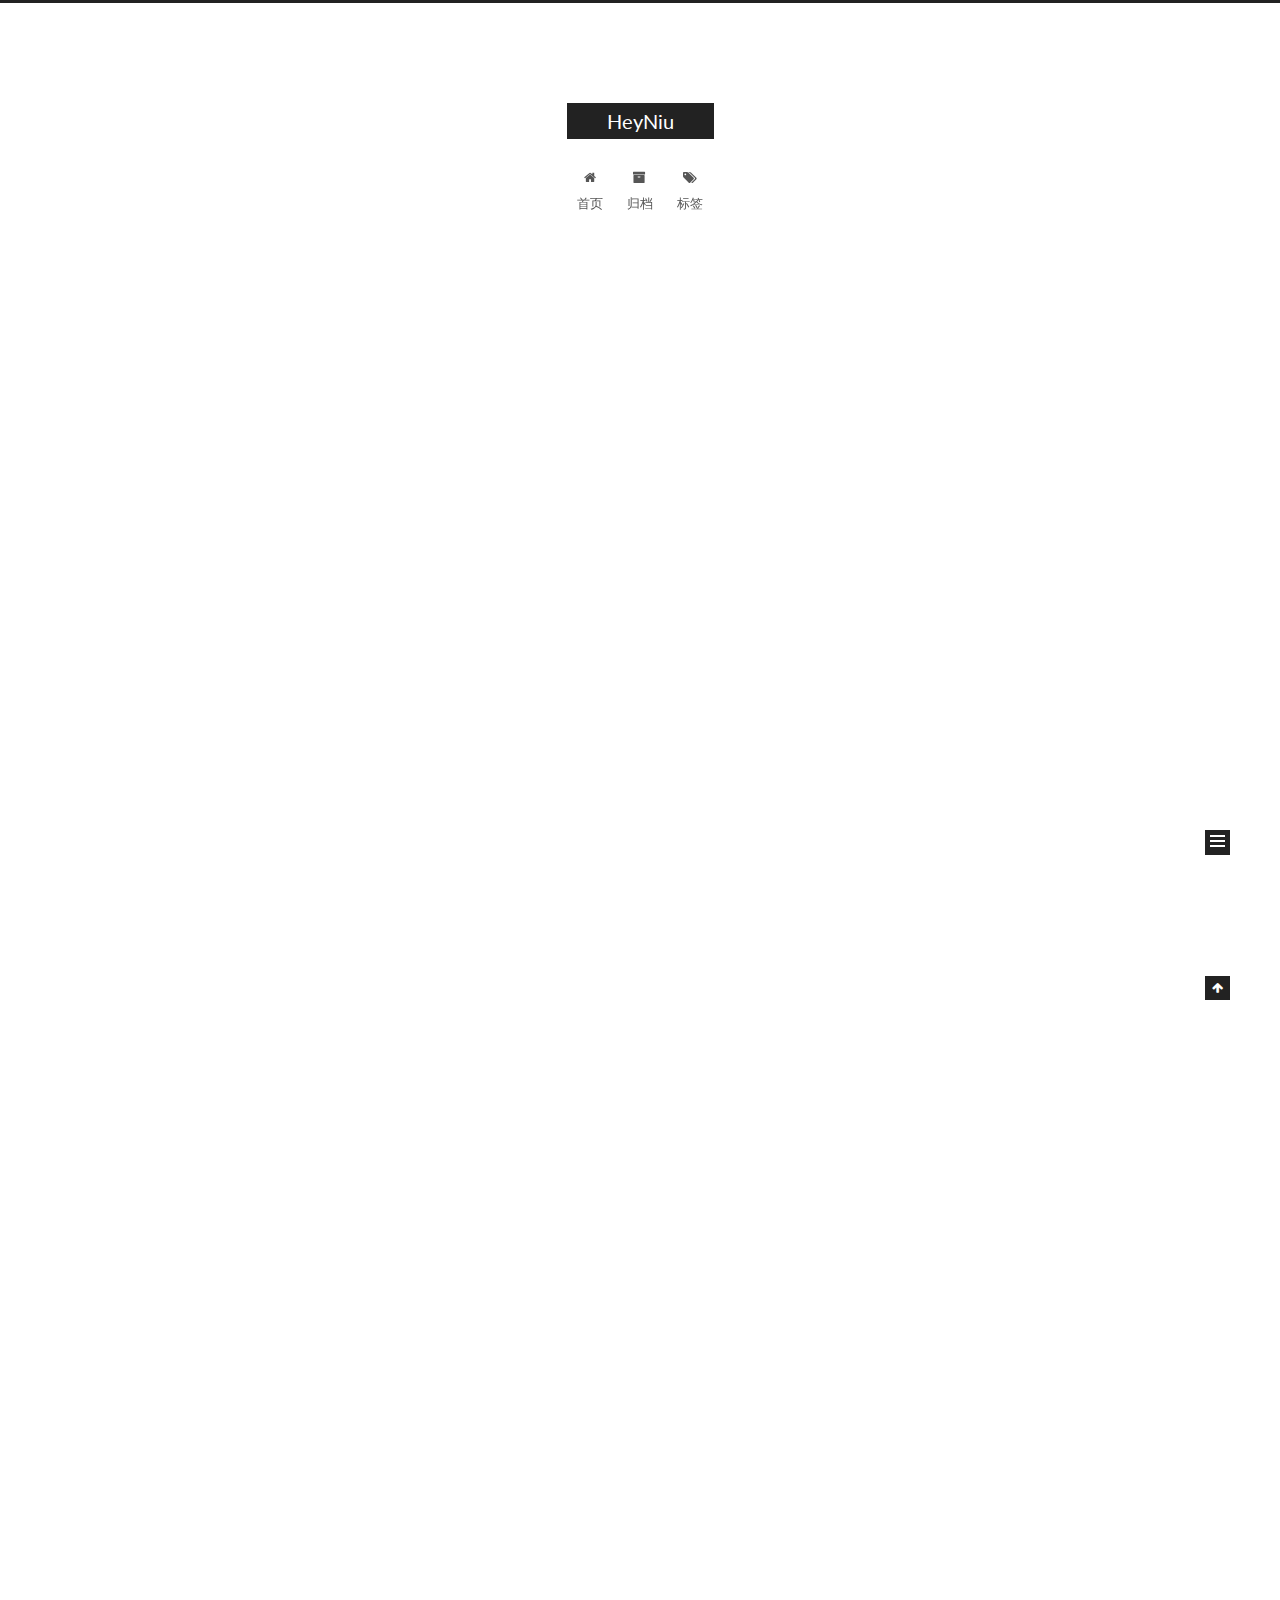
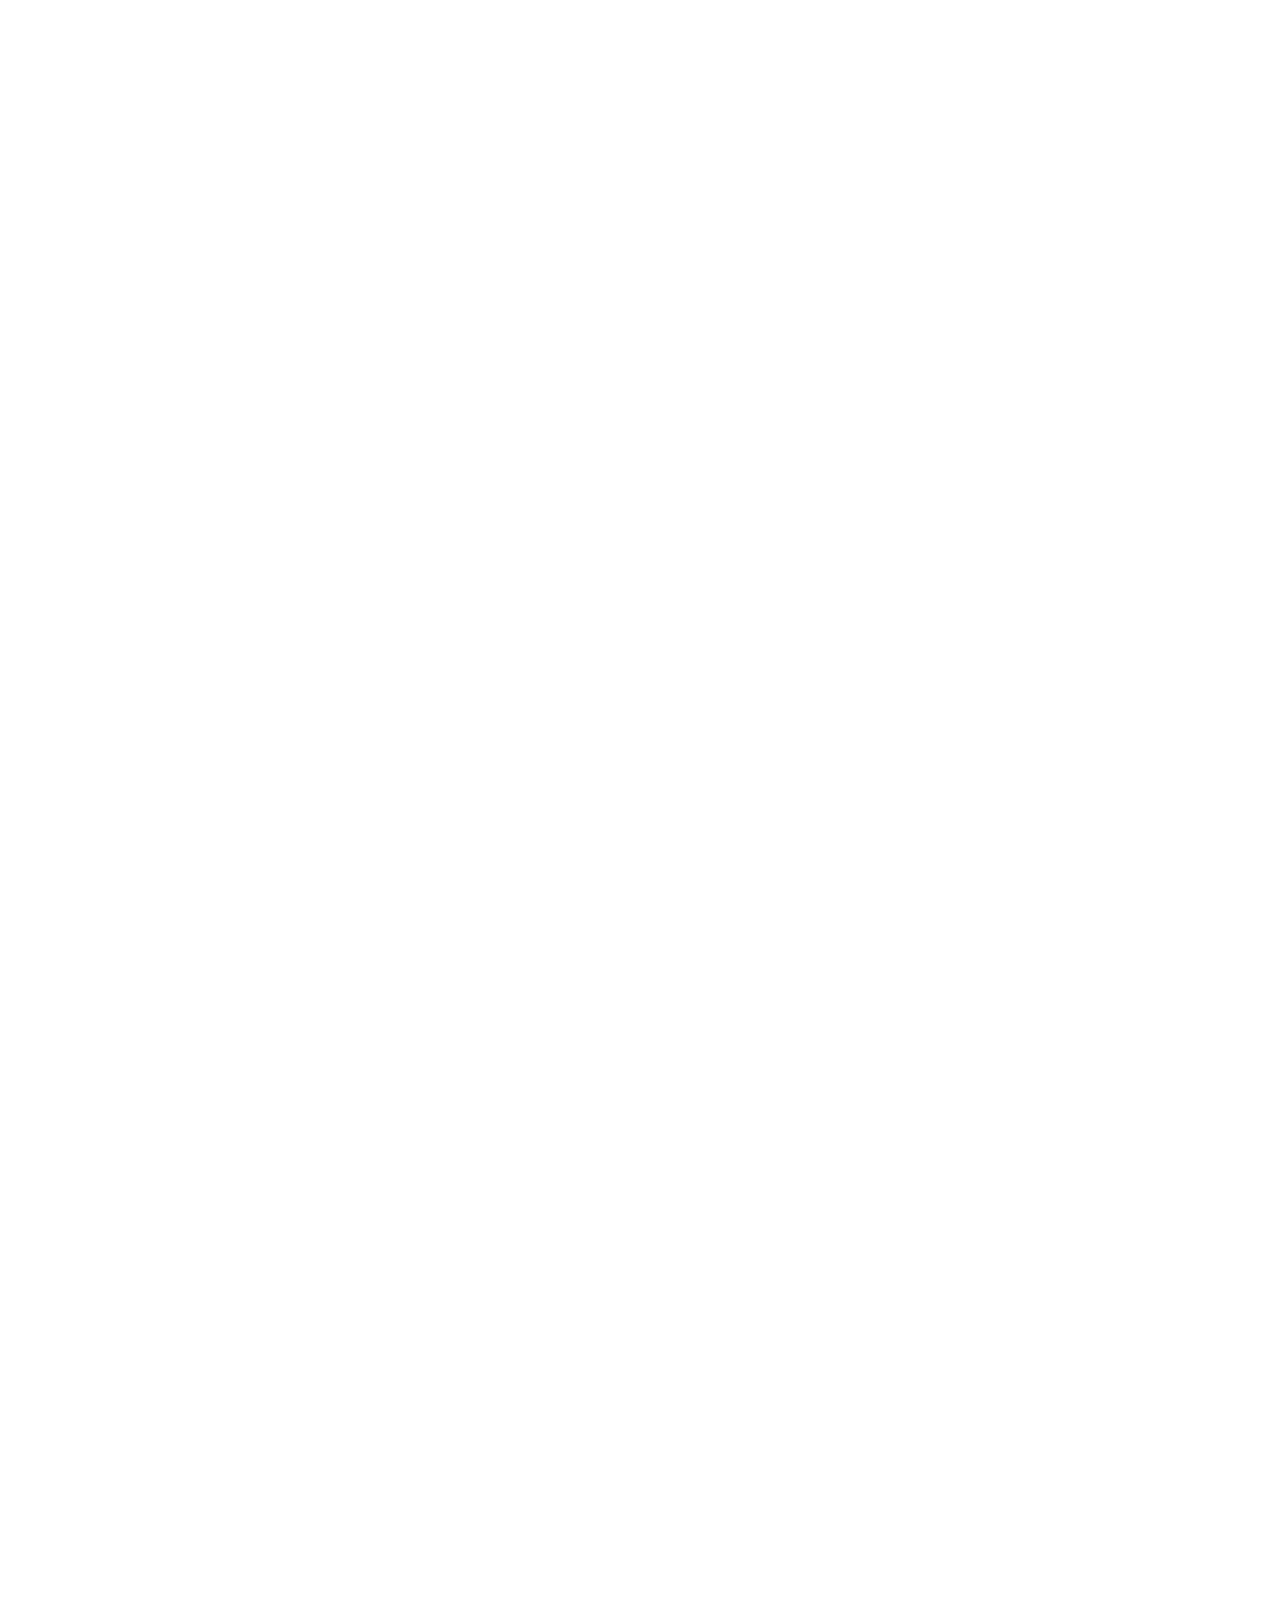
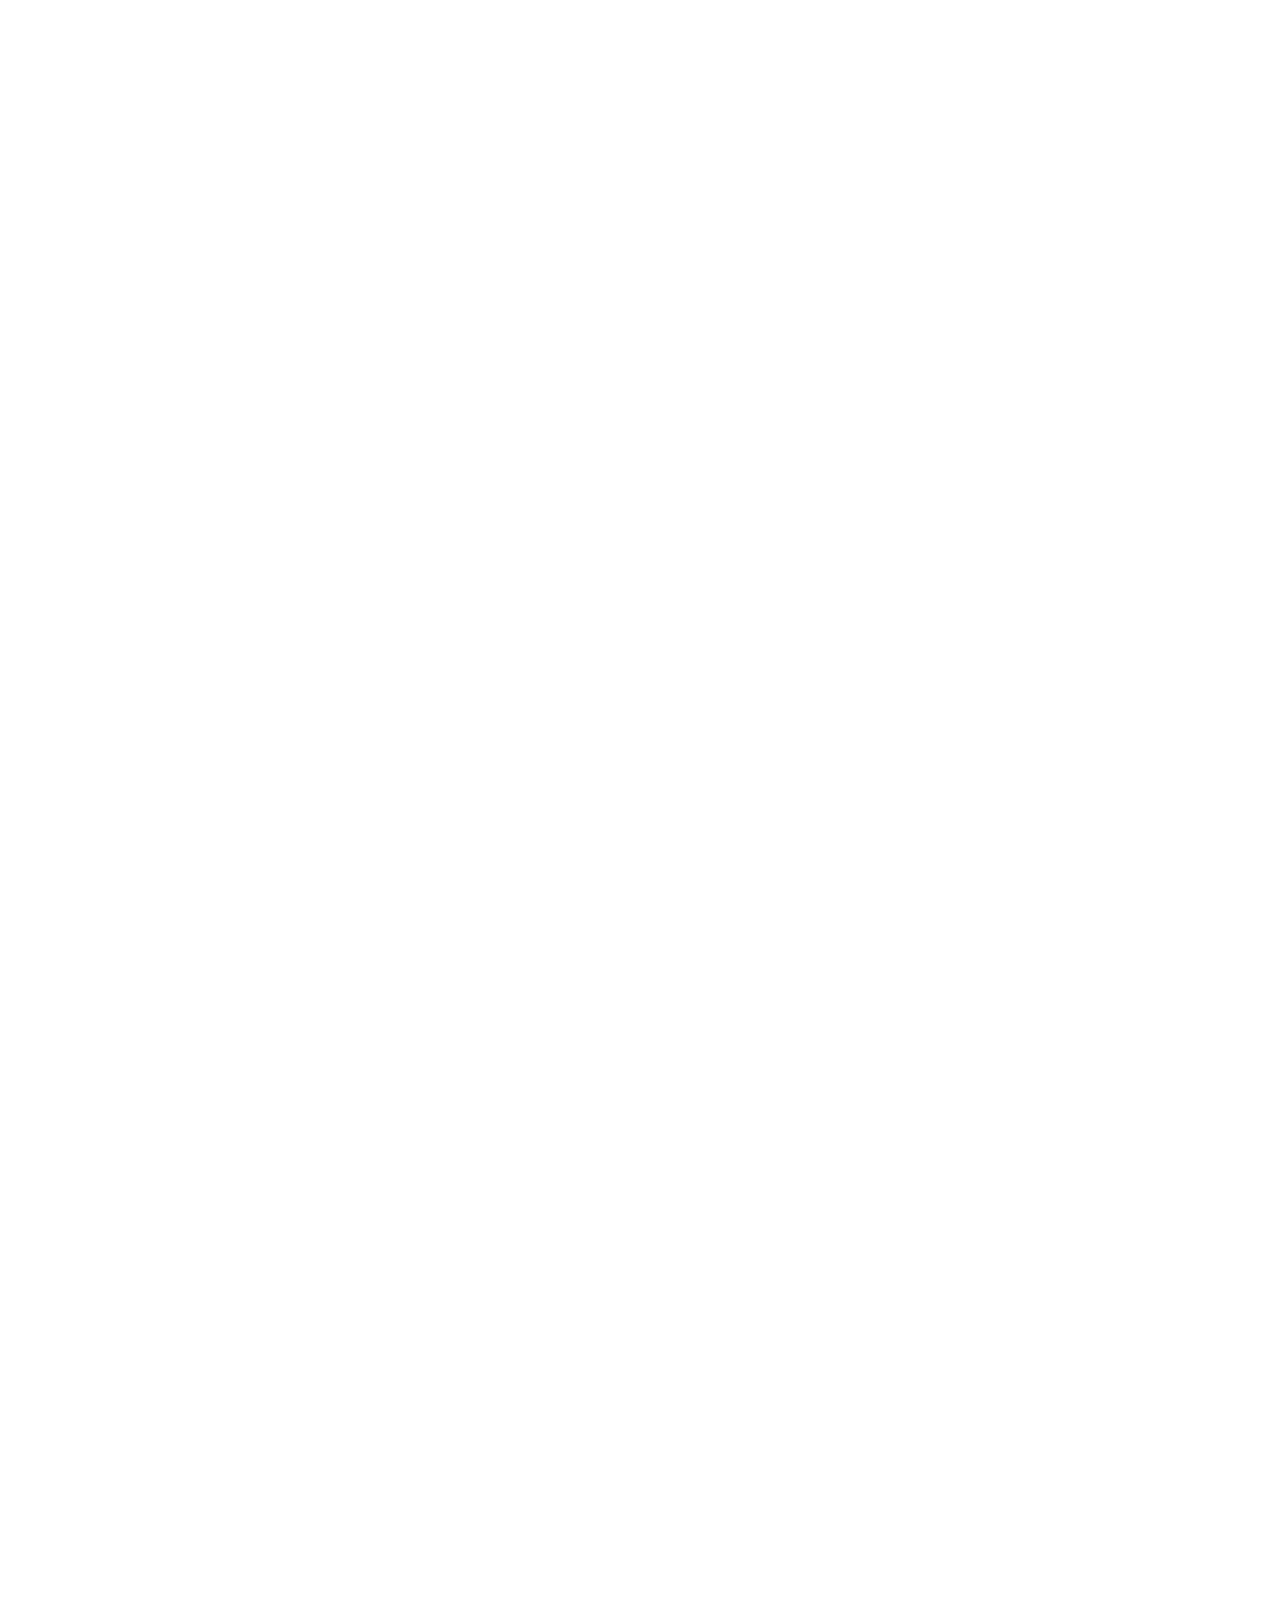
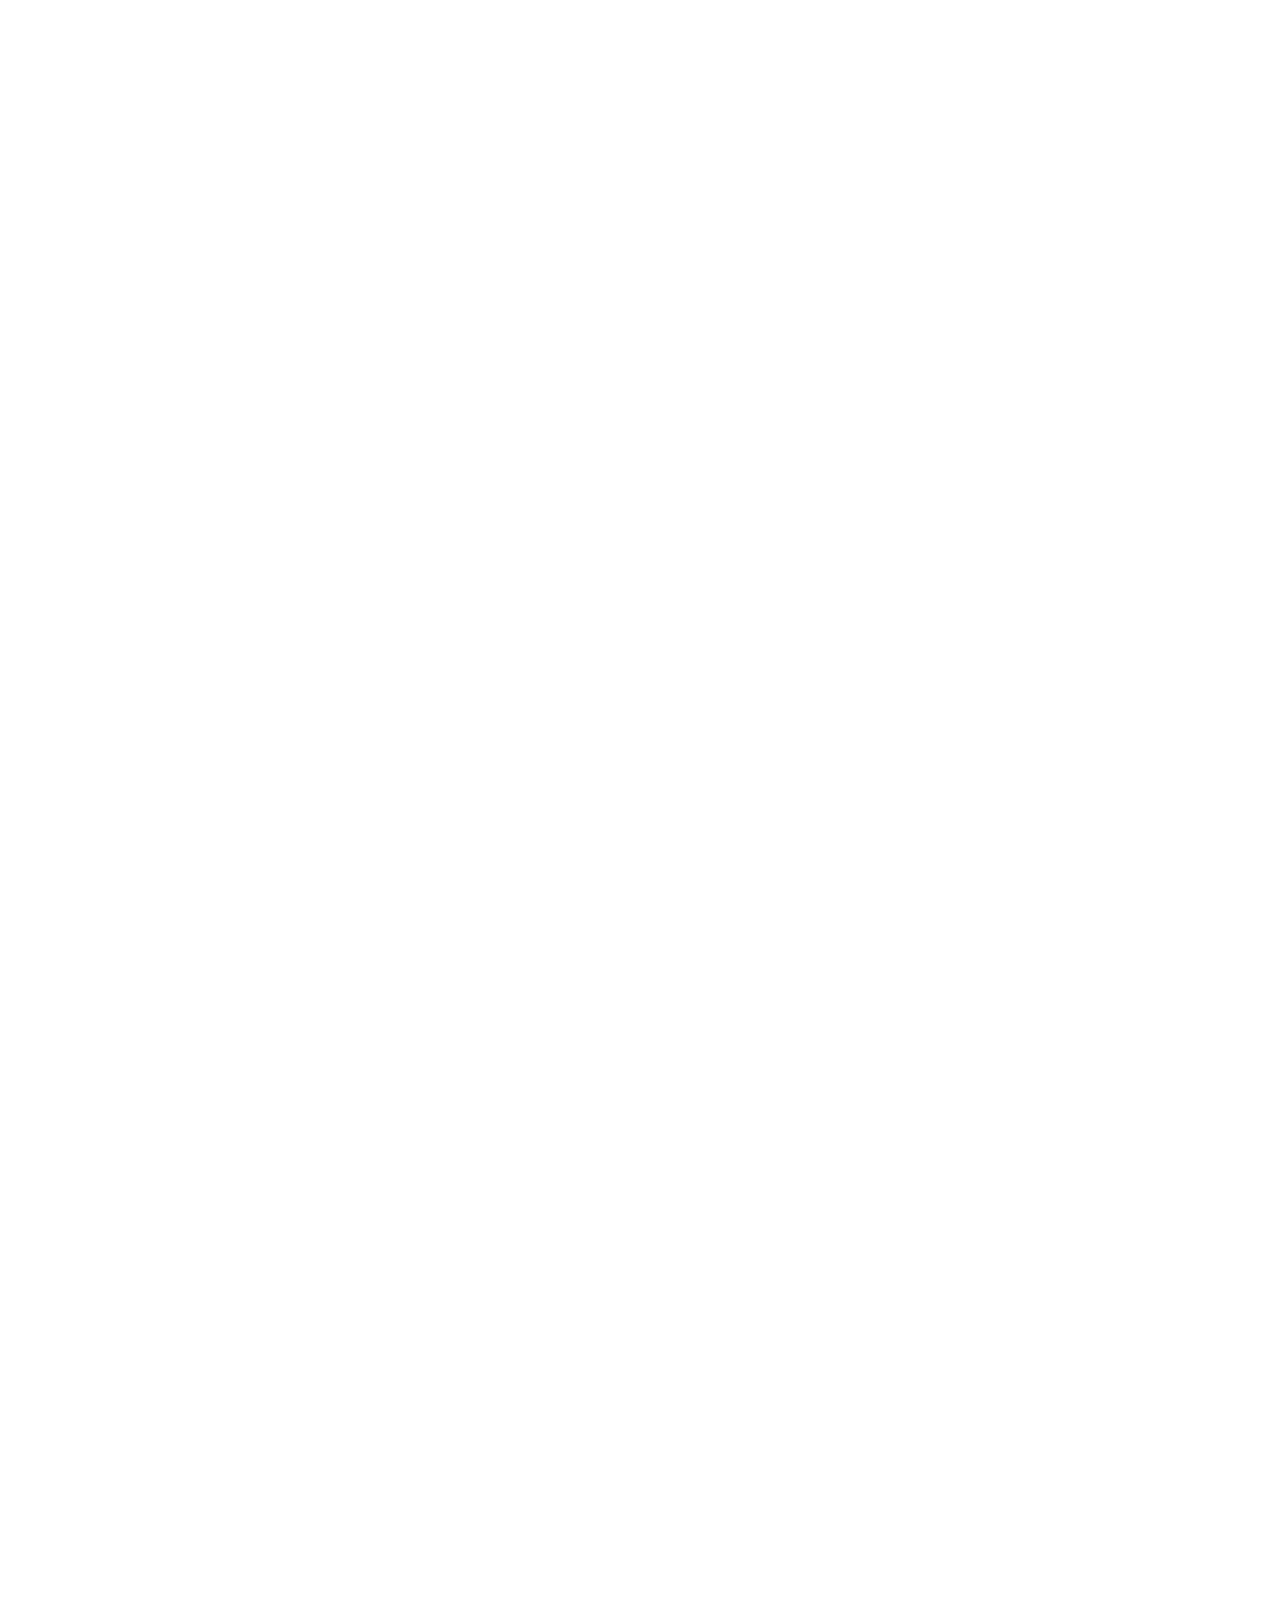
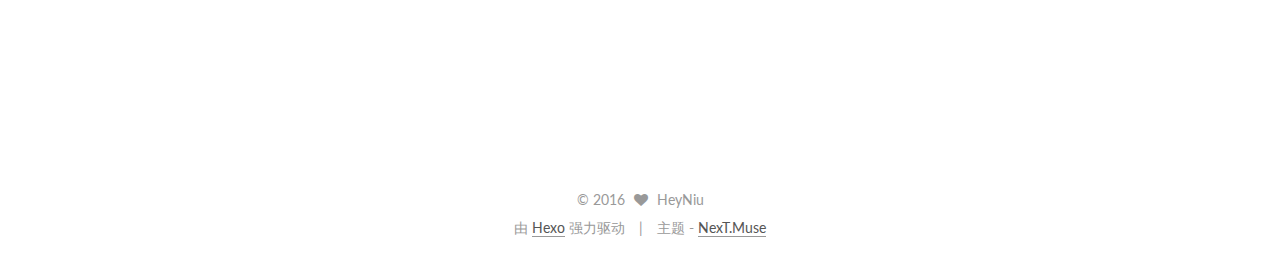
<file: index.html>
<!doctype html>



  


<html class="theme-next muse use-motion">
<head>
  <meta charset="UTF-8"/>
<meta http-equiv="X-UA-Compatible" content="IE=edge,chrome=1" />
<meta name="viewport" content="width=device-width, initial-scale=1, maximum-scale=1"/>



<meta http-equiv="Cache-Control" content="no-transform" />
<meta http-equiv="Cache-Control" content="no-siteapp" />












  
  
  <link href="/vendors/fancybox/source/jquery.fancybox.css?v=2.1.5" rel="stylesheet" type="text/css" />




  
  
  
  

  
    
    
  

  

  

  

  

  
    
    
    <link href="//fonts.googleapis.com/css?family=Lato:300,300italic,400,400italic,700,700italic&subset=latin,latin-ext" rel="stylesheet" type="text/css">
  






<link href="/vendors/font-awesome/css/font-awesome.min.css?v=4.4.0" rel="stylesheet" type="text/css" />

<link href="/css/main.css?v=5.0.1" rel="stylesheet" type="text/css" />


  <meta name="keywords" content="Hexo, NexT" />








  <link rel="shortcut icon" type="image/x-icon" href="/favicon.ico?v=5.0.1" />






<meta property="og:type" content="website">
<meta property="og:title" content="HeyNiu">
<meta property="og:url" content="http://yoursite.com/index.html">
<meta property="og:site_name" content="HeyNiu">
<meta name="twitter:card" content="summary">
<meta name="twitter:title" content="HeyNiu">



<script type="text/javascript" id="hexo.configuration">
  var NexT = window.NexT || {};
  var CONFIG = {
    scheme: 'Muse',
    sidebar: {"position":"left","display":"post"},
    fancybox: true,
    motion: true,
    duoshuo: {
      userId: 0,
      author: '博主'
    }
  };
</script>




  <link rel="canonical" href="http://yoursite.com/"/>

  <title> HeyNiu </title>
</head>

<body itemscope itemtype="http://schema.org/WebPage" lang="zh-Hans">

  










  
  
    
  

  <div class="container one-collumn sidebar-position-left 
   page-home 
 ">
    <div class="headband"></div>

    <header id="header" class="header" itemscope itemtype="http://schema.org/WPHeader">
      <div class="header-inner"><div class="site-meta ">
  

  <div class="custom-logo-site-title">
    <a href="/"  class="brand" rel="start">
      <span class="logo-line-before"><i></i></span>
      <span class="site-title">HeyNiu</span>
      <span class="logo-line-after"><i></i></span>
    </a>
  </div>
  <p class="site-subtitle"></p>
</div>

<div class="site-nav-toggle">
  <button>
    <span class="btn-bar"></span>
    <span class="btn-bar"></span>
    <span class="btn-bar"></span>
  </button>
</div>

<nav class="site-nav">
  

  
    <ul id="menu" class="menu">
      
        
        <li class="menu-item menu-item-home">
          <a href="/" rel="section">
            
              <i class="menu-item-icon fa fa-fw fa-home"></i> <br />
            
            首页
          </a>
        </li>
      
        
        <li class="menu-item menu-item-archives">
          <a href="/archives" rel="section">
            
              <i class="menu-item-icon fa fa-fw fa-archive"></i> <br />
            
            归档
          </a>
        </li>
      
        
        <li class="menu-item menu-item-tags">
          <a href="/tags" rel="section">
            
              <i class="menu-item-icon fa fa-fw fa-tags"></i> <br />
            
            标签
          </a>
        </li>
      

      
    </ul>
  

  
</nav>

 </div>
    </header>

    <main id="main" class="main">
      <div class="main-inner">
        <div class="content-wrap">
          <div id="content" class="content">
            
  <section id="posts" class="posts-expand">
    
      

  
  

  
  
  

  <article class="post post-type-normal " itemscope itemtype="http://schema.org/Article">

    
      <header class="post-header">

        
        
          <h1 class="post-title" itemprop="name headline">
            
            
              
                
                <a class="post-title-link" href="/2016/08/19/Fiddler保存会话（请求）/" itemprop="url">
                  Fiddler保存会话（请求）
                </a>
              
            
          </h1>
        

        <div class="post-meta">
          <span class="post-time">
            <span class="post-meta-item-icon">
              <i class="fa fa-calendar-o"></i>
            </span>
            <span class="post-meta-item-text">发表于</span>
            <time itemprop="dateCreated" datetime="2016-08-19T15:30:49+08:00" content="2016-08-19">
              2016-08-19
            </time>
          </span>

          

          
            
          

          

          
          

          
        </div>
      </header>
    


    <div class="post-body" itemprop="articleBody">

      
      

      
        
          
            <blockquote>
<p><a href="https://www.telerik.com/download/fiddler" target="_blank" rel="external">Fiddler下载地址</a></p>
</blockquote>
<h3 id="为什么要保存请求？"><a href="#为什么要保存请求？" class="headerlink" title="为什么要保存请求？"></a>为什么要保存请求？</h3><p>做这件事最重要的目的之一就是，最近我需要实现一个简单的验证服务器接口正确性的这么一个测试工具（脚本），顺便把这（保存会话）记录下来分享给大家。</p>
<p><strong>有时间我会把我初步的想法整理好分享出来，大家一起来探讨它的可行性，它不一定适用你们的业务，但是非常适合我项目的业务。虽然它也可能难产，但是我想尽力去做、去完成，也算巩固一下自己的知识，应用到项目中去。</strong></p>
<h3 id="保存单个请求"><a href="#保存单个请求" class="headerlink" title="保存单个请求"></a>保存单个请求</h3><p>选中某个请求，右键就能看到菜单中的Save</p>
<p><img src="/images/single session.png" alt="单个请求"></p>
<ul>
<li>Selected Sessions<ul>
<li>in ArchiveZIP  保存为saz文件，其实就是一个zip格式文件</li>
<li>as Text  以txt文件形式保存整个会话包括Headers/Request/Response</li>
<li>as Text (Headers only) 仅保存头部</li>
</ul>
</li>
</ul>
<ul>
<li>Request  保存请求信息</li>
<li>Response 保存响应体，即服务器返回的数据</li>
<li>and Open as Local File 保存Response信息，并打开文件</li>
</ul>
<h4 id="打开保存的请求文件"><a href="#打开保存的请求文件" class="headerlink" title="打开保存的请求文件"></a>打开保存的请求文件</h4><ul>
<li>POST类型</li>
</ul>
<p><img src="/images/post.png" alt="POST"></p>
<ul>
<li>GET类型</li>
</ul>
<p><img src="/images/get.png" alt="GET"></p>
<h4 id="乱码的解决方法"><a href="#乱码的解决方法" class="headerlink" title="乱码的解决方法"></a>乱码的解决方法</h4><p>相信细心的你也注意到了，前面<strong>POST</strong>类型的请求，<strong>Response body</strong>是乱码，这并不是我们希望看到的。那样怎么做呢？下面贴张图，你就秒懂了。</p>
<p><img src="/images/decode.png" alt="Decode"></p>
<p>没错，就是Response body Fiddler默认采用了GZIP压缩，只要我们勾选<strong>None</strong>，再导出就不是乱码了</p>
<p><img src="/images/not decode.png" alt="Not decode"></p>
<h3 id="保存所有请求"><a href="#保存所有请求" class="headerlink" title="保存所有请求"></a>保存所有请求</h3><p>菜单File &gt;&gt; Save &gt;&gt; All Sessions，文件将以saz的形式保存下来（实际就是一个ZIP文件，也可以加密保存）</p>
<blockquote>
<p><a href="http://baike.baidu.com/link?url=z5iex_WKRyQvIgoECRf5SonDbsBIwuHPIqMaNflV69SgA6RSfxuzKHfBzEe4a08oZIwzkw-WmwN5hxDJls-Dr_" target="_blank" rel="external">SAZ格式介绍</a></p>
</blockquote>
<p><img src="/images/save all sessions.png" alt="Save All Sessions"></p>
<h3 id="自动保存请求的猜想"><a href="#自动保存请求的猜想" class="headerlink" title="自动保存请求的猜想"></a>自动保存请求的猜想</h3><ul>
<li>过滤掉无关的请求，只关注自己想要的请求</li>
<li>利用Fiddler的Customize Rules实现过滤（也可利用<strong>Filters</strong>功能实现过滤 &gt;&gt; 简便、快捷），自动保存</li>
<li>js 实现过滤时，如果已经保存过的请求，可以考虑不再保存（可选）</li>
</ul>
<h3 id="自动保存已实现"><a href="#自动保存已实现" class="headerlink" title="自动保存已实现"></a>自动保存已实现</h3><blockquote>
<p>2016.07.21 14:20更新</p>
</blockquote>
<p>经过一上午的踩坑，终于把自动保存功能实现了，下面分享给大家。</p>
<p>先来看一张自动保存的请求片段</p>
<p><img src="/images/Session.png" alt="Session"></p>
<p>重点来了，下面是实现的js代码</p>
<p><strong>操作步骤</strong></p>
<ul>
<li>Fiddler菜单 &gt;&gt; Rules &gt;&gt; Customize Rules</li>
<li>如果提示没有下载Fiddler ScriptEditor则按提示下载后进入下一步操作</li>
<li>安装好Fiddler ScriptEditor后，就能打开Customize Rules.js文件</li>
<li>编辑Customize Rules.js文件，并保存</li>
<li>重启fiddler</li>
</ul>
<p><strong>保存Request</strong></p>
<p>把下面代码贴在<figure class="highlight plain"><table><tr><td class="gutter"><pre><div class="line">1</div><div class="line">2</div><div class="line">3</div><div class="line">4</div><div class="line">5</div><div class="line">6</div><div class="line">7</div><div class="line">8</div><div class="line">9</div><div class="line">10</div><div class="line">11</div><div class="line">12</div><div class="line">13</div><div class="line">14</div><div class="line">15</div><div class="line">16</div></pre></td><td class="code"><pre><div class="line"></div><div class="line">```javascript</div><div class="line">//过滤无关请求，只关注特定请求</div><div class="line">if (oSession.fullUrl.Contains(&quot;szhome.com&quot;))</div><div class="line">&#123;</div><div class="line">	var fso;</div><div class="line">	var file;</div><div class="line">	fso = new ActiveXObject(&quot;Scripting.FileSystemObject&quot;);</div><div class="line">	//文件保存路径，可自定义</div><div class="line">	file = fso.OpenTextFile(&quot;D:\\Fiddler Sessions\\Sessions.txt&quot;,8 ,true, true);</div><div class="line">	file.writeLine(&quot;Request url: &quot; + oSession.url);</div><div class="line">	file.writeLine(&quot;Request header:&quot; + &quot;\n&quot; + oSession.oRequest.headers);</div><div class="line">	file.writeLine(&quot;Request body: &quot; + oSession.GetRequestBodyAsString());</div><div class="line">	file.writeLine(&quot;\n&quot;);</div><div class="line">	file.close();</div><div class="line">&#125;</div></pre></td></tr></table></figure></p>
<p><strong>保存Response</strong></p>
<p>把下面代码贴在<figure class="highlight plain"><table><tr><td class="gutter"><pre><div class="line">1</div><div class="line">2</div><div class="line">3</div><div class="line">4</div><div class="line">5</div><div class="line">6</div><div class="line">7</div><div class="line">8</div><div class="line">9</div><div class="line">10</div><div class="line">11</div><div class="line">12</div><div class="line">13</div><div class="line">14</div><div class="line">15</div><div class="line">16</div></pre></td><td class="code"><pre><div class="line"></div><div class="line">```javascript</div><div class="line">//过滤无关请求，只关注特定请求</div><div class="line">if (oSession.fullUrl.Contains(&quot;szhome.com&quot;))</div><div class="line">&#123;</div><div class="line">	oSession.utilDecodeResponse();//消除保存的请求可能存在乱码的情况</div><div class="line">	var fso;</div><div class="line">	var file;</div><div class="line">	fso = new ActiveXObject(&quot;Scripting.FileSystemObject&quot;);</div><div class="line">	//文件保存路径，可自定义</div><div class="line">	file = fso.OpenTextFile(&quot;D:\\Fiddler Sessions\\Sessions.txt&quot;,8 ,true, true);</div><div class="line">	file.writeLine(&quot;Response code: &quot; + oSession.responseCode);</div><div class="line">	file.writeLine(&quot;Response body: &quot; + oSession.GetResponseBodyAsString());</div><div class="line">	file.writeLine(&quot;\n&quot;);</div><div class="line">	file.close();</div><div class="line">&#125;</div></pre></td></tr></table></figure></p>

          
        
      
    </div>

    <div>
      
    </div>

    <div>
      
    </div>

    <footer class="post-footer">
      

      

      
      
        <div class="post-eof"></div>
      
    </footer>
  </article>


    
  </section>

  


          </div>
          


          

        </div>
        
          
  
  <div class="sidebar-toggle">
    <div class="sidebar-toggle-line-wrap">
      <span class="sidebar-toggle-line sidebar-toggle-line-first"></span>
      <span class="sidebar-toggle-line sidebar-toggle-line-middle"></span>
      <span class="sidebar-toggle-line sidebar-toggle-line-last"></span>
    </div>
  </div>

  <aside id="sidebar" class="sidebar">
    <div class="sidebar-inner">

      

      

      <section class="site-overview sidebar-panel  sidebar-panel-active ">
        <div class="site-author motion-element" itemprop="author" itemscope itemtype="http://schema.org/Person">
          <img class="site-author-image" itemprop="image"
               src="/images/avatar.gif"
               alt="HeyNiu" />
          <p class="site-author-name" itemprop="name">HeyNiu</p>
          <p class="site-description motion-element" itemprop="description"></p>
        </div>
        <nav class="site-state motion-element">
          <div class="site-state-item site-state-posts">
            <a href="/archives">
              <span class="site-state-item-count">1</span>
              <span class="site-state-item-name">日志</span>
            </a>
          </div>

          

          

        </nav>

        

        <div class="links-of-author motion-element">
          
        </div>

        
        

        
        

      </section>

      

    </div>
  </aside>


        
      </div>
    </main>

    <footer id="footer" class="footer">
      <div class="footer-inner">
        <div class="copyright" >
  
  &copy; 
  <span itemprop="copyrightYear">2016</span>
  <span class="with-love">
    <i class="fa fa-heart"></i>
  </span>
  <span class="author" itemprop="copyrightHolder">HeyNiu</span>
</div>

<div class="powered-by">
  由 <a class="theme-link" href="https://hexo.io">Hexo</a> 强力驱动
</div>

<div class="theme-info">
  主题 -
  <a class="theme-link" href="https://github.com/iissnan/hexo-theme-next">
    NexT.Muse
  </a>
</div>

        

        
      </div>
    </footer>

    <div class="back-to-top">
      <i class="fa fa-arrow-up"></i>
    </div>
  </div>

  

<script type="text/javascript">
  if (Object.prototype.toString.call(window.Promise) !== '[object Function]') {
    window.Promise = null;
  }
</script>









  



  
  <script type="text/javascript" src="/vendors/jquery/index.js?v=2.1.3"></script>

  
  <script type="text/javascript" src="/vendors/fastclick/lib/fastclick.min.js?v=1.0.6"></script>

  
  <script type="text/javascript" src="/vendors/jquery_lazyload/jquery.lazyload.js?v=1.9.7"></script>

  
  <script type="text/javascript" src="/vendors/velocity/velocity.min.js?v=1.2.1"></script>

  
  <script type="text/javascript" src="/vendors/velocity/velocity.ui.min.js?v=1.2.1"></script>

  
  <script type="text/javascript" src="/vendors/fancybox/source/jquery.fancybox.pack.js?v=2.1.5"></script>


  


  <script type="text/javascript" src="/js/src/utils.js?v=5.0.1"></script>

  <script type="text/javascript" src="/js/src/motion.js?v=5.0.1"></script>



  
  

  

  


  <script type="text/javascript" src="/js/src/bootstrap.js?v=5.0.1"></script>



  



  




  
  

  

  

  

</body>
</html>
</file>
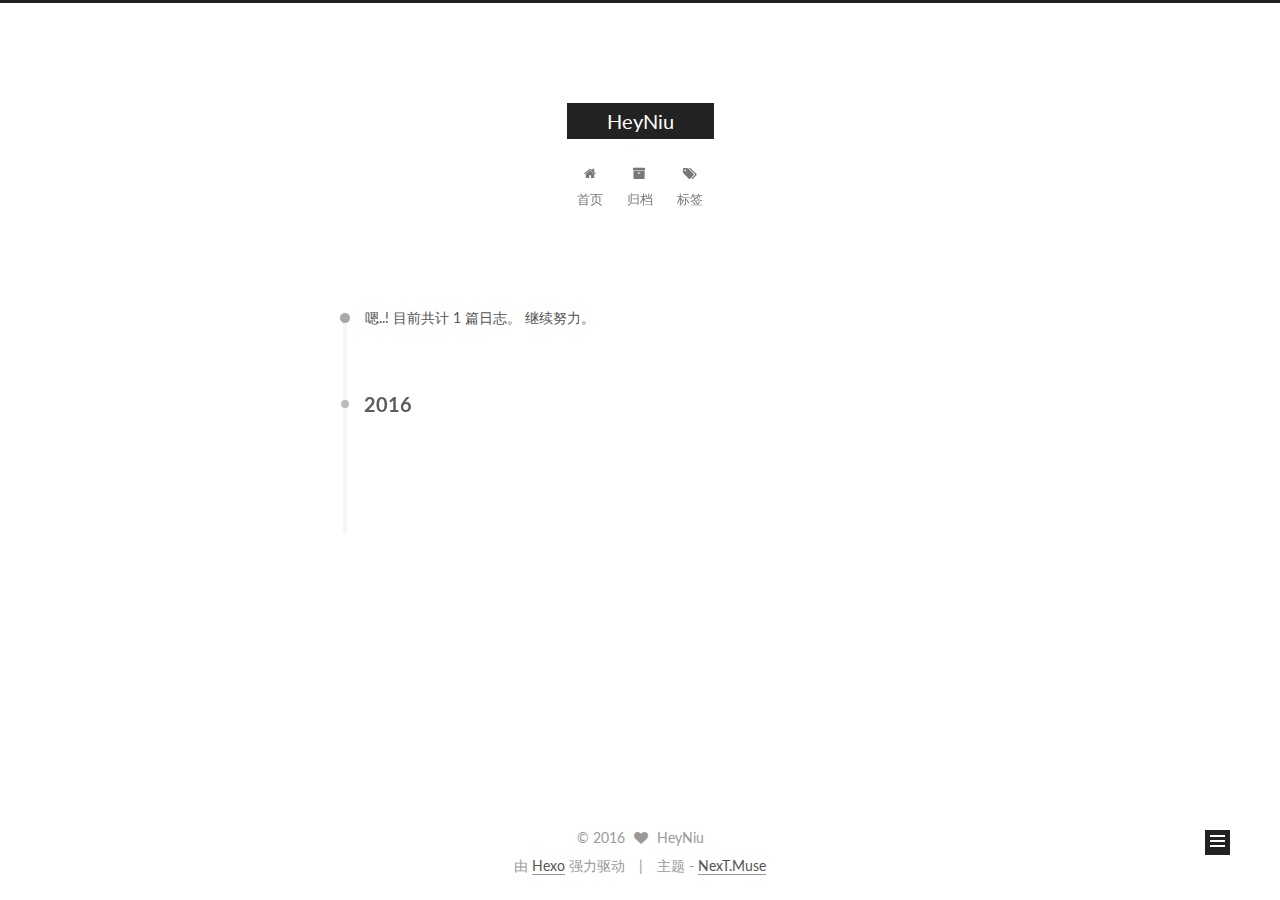
<file: archives/index.html>
<!doctype html>



  


<html class="theme-next muse use-motion">
<head>
  <meta charset="UTF-8"/>
<meta http-equiv="X-UA-Compatible" content="IE=edge,chrome=1" />
<meta name="viewport" content="width=device-width, initial-scale=1, maximum-scale=1"/>



<meta http-equiv="Cache-Control" content="no-transform" />
<meta http-equiv="Cache-Control" content="no-siteapp" />












  
  
  <link href="/vendors/fancybox/source/jquery.fancybox.css?v=2.1.5" rel="stylesheet" type="text/css" />




  
  
  
  

  
    
    
  

  

  

  

  

  
    
    
    <link href="//fonts.googleapis.com/css?family=Lato:300,300italic,400,400italic,700,700italic&subset=latin,latin-ext" rel="stylesheet" type="text/css">
  






<link href="/vendors/font-awesome/css/font-awesome.min.css?v=4.4.0" rel="stylesheet" type="text/css" />

<link href="/css/main.css?v=5.0.1" rel="stylesheet" type="text/css" />


  <meta name="keywords" content="Hexo, NexT" />








  <link rel="shortcut icon" type="image/x-icon" href="/favicon.ico?v=5.0.1" />






<meta property="og:type" content="website">
<meta property="og:title" content="HeyNiu">
<meta property="og:url" content="http://yoursite.com/archives/index.html">
<meta property="og:site_name" content="HeyNiu">
<meta name="twitter:card" content="summary">
<meta name="twitter:title" content="HeyNiu">



<script type="text/javascript" id="hexo.configuration">
  var NexT = window.NexT || {};
  var CONFIG = {
    scheme: 'Muse',
    sidebar: {"position":"left","display":"post"},
    fancybox: true,
    motion: true,
    duoshuo: {
      userId: 0,
      author: '博主'
    }
  };
</script>




  <link rel="canonical" href="http://yoursite.com/archives/"/>

  <title> 归档 | HeyNiu </title>
</head>

<body itemscope itemtype="http://schema.org/WebPage" lang="zh-Hans">

  










  
  
    
  

  <div class="container one-collumn sidebar-position-left  page-archive  ">
    <div class="headband"></div>

    <header id="header" class="header" itemscope itemtype="http://schema.org/WPHeader">
      <div class="header-inner"><div class="site-meta ">
  

  <div class="custom-logo-site-title">
    <a href="/"  class="brand" rel="start">
      <span class="logo-line-before"><i></i></span>
      <span class="site-title">HeyNiu</span>
      <span class="logo-line-after"><i></i></span>
    </a>
  </div>
  <p class="site-subtitle"></p>
</div>

<div class="site-nav-toggle">
  <button>
    <span class="btn-bar"></span>
    <span class="btn-bar"></span>
    <span class="btn-bar"></span>
  </button>
</div>

<nav class="site-nav">
  

  
    <ul id="menu" class="menu">
      
        
        <li class="menu-item menu-item-home">
          <a href="/" rel="section">
            
              <i class="menu-item-icon fa fa-fw fa-home"></i> <br />
            
            首页
          </a>
        </li>
      
        
        <li class="menu-item menu-item-archives">
          <a href="/archives" rel="section">
            
              <i class="menu-item-icon fa fa-fw fa-archive"></i> <br />
            
            归档
          </a>
        </li>
      
        
        <li class="menu-item menu-item-tags">
          <a href="/tags" rel="section">
            
              <i class="menu-item-icon fa fa-fw fa-tags"></i> <br />
            
            标签
          </a>
        </li>
      

      
    </ul>
  

  
</nav>

 </div>
    </header>

    <main id="main" class="main">
      <div class="main-inner">
        <div class="content-wrap">
          <div id="content" class="content">
            

  <section id="posts" class="posts-collapse">
    <span class="archive-move-on"></span>

    <span class="archive-page-counter">
      
      
      
        
      
      嗯..! 目前共计 1 篇日志。 继续努力。
    </span>

    

      
      
      

      
        
        <div class="collection-title">
          <h2 class="archive-year motion-element" id="archive-year-2016">2016</h2>
        </div>
      
      

      

  <article class="post post-type-normal" itemscope itemtype="http://schema.org/Article">
    <header class="post-header">

      <h1 class="post-title">
        
            <a class="post-title-link" href="/2016/08/19/Fiddler保存会话（请求）/" itemprop="url">
              
                <span itemprop="name">Fiddler保存会话（请求）</span>
              
            </a>
        
      </h1>

      <div class="post-meta">
        <time class="post-time" itemprop="dateCreated"
              datetime="2016-08-19T15:30:49+08:00"
              content="2016-08-19" >
          08-19
        </time>
      </div>

    </header>
  </article>



    

  </section>

  



          </div>
          


          

        </div>
        
          
  
  <div class="sidebar-toggle">
    <div class="sidebar-toggle-line-wrap">
      <span class="sidebar-toggle-line sidebar-toggle-line-first"></span>
      <span class="sidebar-toggle-line sidebar-toggle-line-middle"></span>
      <span class="sidebar-toggle-line sidebar-toggle-line-last"></span>
    </div>
  </div>

  <aside id="sidebar" class="sidebar">
    <div class="sidebar-inner">

      

      

      <section class="site-overview sidebar-panel  sidebar-panel-active ">
        <div class="site-author motion-element" itemprop="author" itemscope itemtype="http://schema.org/Person">
          <img class="site-author-image" itemprop="image"
               src="/images/avatar.gif"
               alt="HeyNiu" />
          <p class="site-author-name" itemprop="name">HeyNiu</p>
          <p class="site-description motion-element" itemprop="description"></p>
        </div>
        <nav class="site-state motion-element">
          <div class="site-state-item site-state-posts">
            <a href="/archives">
              <span class="site-state-item-count">1</span>
              <span class="site-state-item-name">日志</span>
            </a>
          </div>

          

          

        </nav>

        

        <div class="links-of-author motion-element">
          
        </div>

        
        

        
        

      </section>

      

    </div>
  </aside>


        
      </div>
    </main>

    <footer id="footer" class="footer">
      <div class="footer-inner">
        <div class="copyright" >
  
  &copy; 
  <span itemprop="copyrightYear">2016</span>
  <span class="with-love">
    <i class="fa fa-heart"></i>
  </span>
  <span class="author" itemprop="copyrightHolder">HeyNiu</span>
</div>

<div class="powered-by">
  由 <a class="theme-link" href="https://hexo.io">Hexo</a> 强力驱动
</div>

<div class="theme-info">
  主题 -
  <a class="theme-link" href="https://github.com/iissnan/hexo-theme-next">
    NexT.Muse
  </a>
</div>

        

        
      </div>
    </footer>

    <div class="back-to-top">
      <i class="fa fa-arrow-up"></i>
    </div>
  </div>

  

<script type="text/javascript">
  if (Object.prototype.toString.call(window.Promise) !== '[object Function]') {
    window.Promise = null;
  }
</script>









  



  
  <script type="text/javascript" src="/vendors/jquery/index.js?v=2.1.3"></script>

  
  <script type="text/javascript" src="/vendors/fastclick/lib/fastclick.min.js?v=1.0.6"></script>

  
  <script type="text/javascript" src="/vendors/jquery_lazyload/jquery.lazyload.js?v=1.9.7"></script>

  
  <script type="text/javascript" src="/vendors/velocity/velocity.min.js?v=1.2.1"></script>

  
  <script type="text/javascript" src="/vendors/velocity/velocity.ui.min.js?v=1.2.1"></script>

  
  <script type="text/javascript" src="/vendors/fancybox/source/jquery.fancybox.pack.js?v=2.1.5"></script>


  


  <script type="text/javascript" src="/js/src/utils.js?v=5.0.1"></script>

  <script type="text/javascript" src="/js/src/motion.js?v=5.0.1"></script>



  
  

  
  
    <script type="text/javascript" id="motion.page.archive">
      $('.archive-year').velocity('transition.slideLeftIn');
    </script>
  


  


  <script type="text/javascript" src="/js/src/bootstrap.js?v=5.0.1"></script>



  



  




  
  

  

  

  

</body>
</html>
</file>
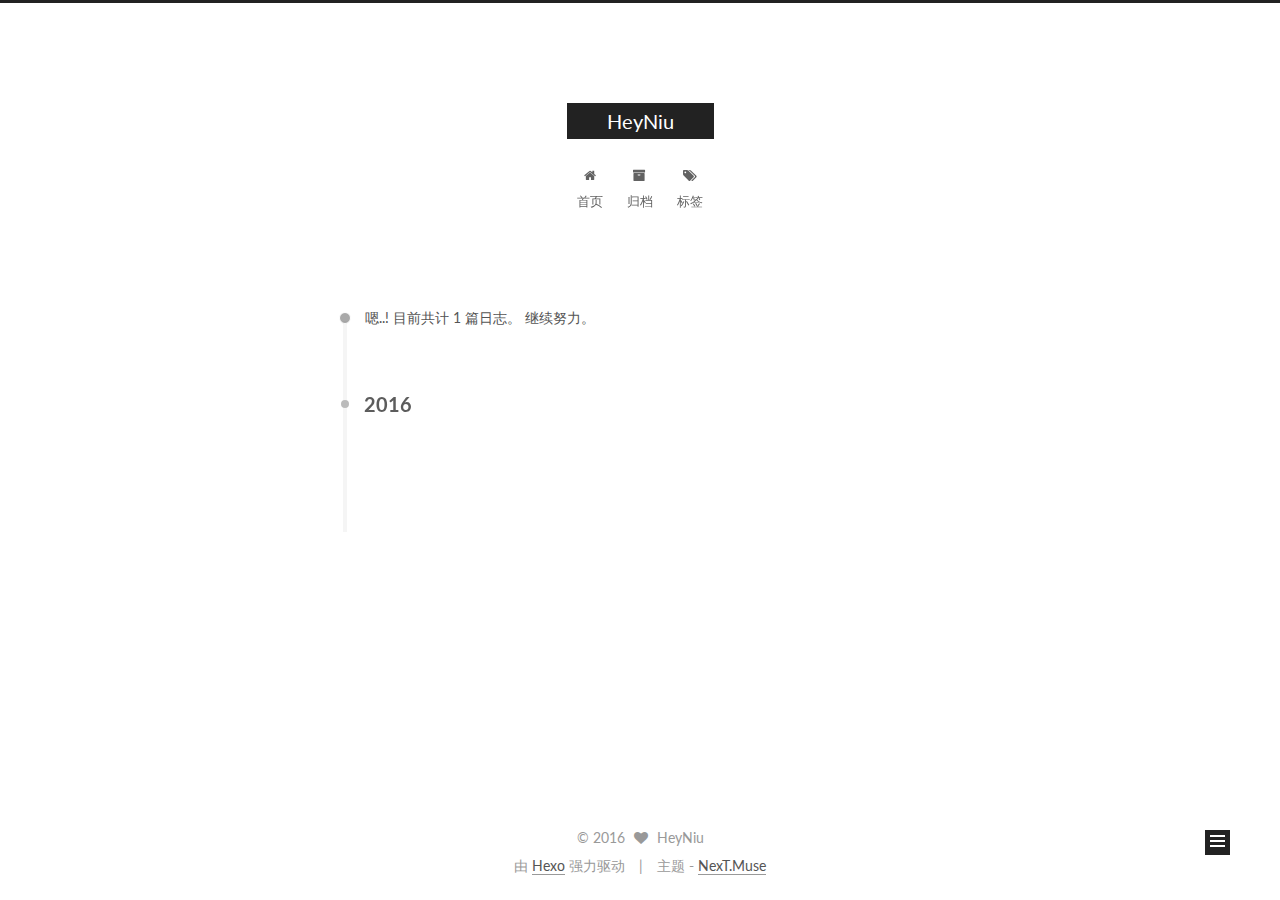
<file: archives/2016/index.html>
<!doctype html>



  


<html class="theme-next muse use-motion">
<head>
  <meta charset="UTF-8"/>
<meta http-equiv="X-UA-Compatible" content="IE=edge,chrome=1" />
<meta name="viewport" content="width=device-width, initial-scale=1, maximum-scale=1"/>



<meta http-equiv="Cache-Control" content="no-transform" />
<meta http-equiv="Cache-Control" content="no-siteapp" />












  
  
  <link href="/vendors/fancybox/source/jquery.fancybox.css?v=2.1.5" rel="stylesheet" type="text/css" />




  
  
  
  

  
    
    
  

  

  

  

  

  
    
    
    <link href="//fonts.googleapis.com/css?family=Lato:300,300italic,400,400italic,700,700italic&subset=latin,latin-ext" rel="stylesheet" type="text/css">
  






<link href="/vendors/font-awesome/css/font-awesome.min.css?v=4.4.0" rel="stylesheet" type="text/css" />

<link href="/css/main.css?v=5.0.1" rel="stylesheet" type="text/css" />


  <meta name="keywords" content="Hexo, NexT" />








  <link rel="shortcut icon" type="image/x-icon" href="/favicon.ico?v=5.0.1" />






<meta property="og:type" content="website">
<meta property="og:title" content="HeyNiu">
<meta property="og:url" content="http://yoursite.com/archives/2016/index.html">
<meta property="og:site_name" content="HeyNiu">
<meta name="twitter:card" content="summary">
<meta name="twitter:title" content="HeyNiu">



<script type="text/javascript" id="hexo.configuration">
  var NexT = window.NexT || {};
  var CONFIG = {
    scheme: 'Muse',
    sidebar: {"position":"left","display":"post"},
    fancybox: true,
    motion: true,
    duoshuo: {
      userId: 0,
      author: '博主'
    }
  };
</script>




  <link rel="canonical" href="http://yoursite.com/archives/2016/"/>

  <title> 归档 | HeyNiu </title>
</head>

<body itemscope itemtype="http://schema.org/WebPage" lang="zh-Hans">

  










  
  
    
  

  <div class="container one-collumn sidebar-position-left  page-archive  ">
    <div class="headband"></div>

    <header id="header" class="header" itemscope itemtype="http://schema.org/WPHeader">
      <div class="header-inner"><div class="site-meta ">
  

  <div class="custom-logo-site-title">
    <a href="/"  class="brand" rel="start">
      <span class="logo-line-before"><i></i></span>
      <span class="site-title">HeyNiu</span>
      <span class="logo-line-after"><i></i></span>
    </a>
  </div>
  <p class="site-subtitle"></p>
</div>

<div class="site-nav-toggle">
  <button>
    <span class="btn-bar"></span>
    <span class="btn-bar"></span>
    <span class="btn-bar"></span>
  </button>
</div>

<nav class="site-nav">
  

  
    <ul id="menu" class="menu">
      
        
        <li class="menu-item menu-item-home">
          <a href="/" rel="section">
            
              <i class="menu-item-icon fa fa-fw fa-home"></i> <br />
            
            首页
          </a>
        </li>
      
        
        <li class="menu-item menu-item-archives">
          <a href="/archives" rel="section">
            
              <i class="menu-item-icon fa fa-fw fa-archive"></i> <br />
            
            归档
          </a>
        </li>
      
        
        <li class="menu-item menu-item-tags">
          <a href="/tags" rel="section">
            
              <i class="menu-item-icon fa fa-fw fa-tags"></i> <br />
            
            标签
          </a>
        </li>
      

      
    </ul>
  

  
</nav>

 </div>
    </header>

    <main id="main" class="main">
      <div class="main-inner">
        <div class="content-wrap">
          <div id="content" class="content">
            

  <section id="posts" class="posts-collapse">
    <span class="archive-move-on"></span>

    <span class="archive-page-counter">
      
      
      
        
      
      嗯..! 目前共计 1 篇日志。 继续努力。
    </span>

    

      
      
      

      
        
        <div class="collection-title">
          <h2 class="archive-year motion-element" id="archive-year-2016">2016</h2>
        </div>
      
      

      

  <article class="post post-type-normal" itemscope itemtype="http://schema.org/Article">
    <header class="post-header">

      <h1 class="post-title">
        
            <a class="post-title-link" href="/2016/08/19/Fiddler保存会话（请求）/" itemprop="url">
              
                <span itemprop="name">Fiddler保存会话（请求）</span>
              
            </a>
        
      </h1>

      <div class="post-meta">
        <time class="post-time" itemprop="dateCreated"
              datetime="2016-08-19T15:30:49+08:00"
              content="2016-08-19" >
          08-19
        </time>
      </div>

    </header>
  </article>



    

  </section>

  



          </div>
          


          

        </div>
        
          
  
  <div class="sidebar-toggle">
    <div class="sidebar-toggle-line-wrap">
      <span class="sidebar-toggle-line sidebar-toggle-line-first"></span>
      <span class="sidebar-toggle-line sidebar-toggle-line-middle"></span>
      <span class="sidebar-toggle-line sidebar-toggle-line-last"></span>
    </div>
  </div>

  <aside id="sidebar" class="sidebar">
    <div class="sidebar-inner">

      

      

      <section class="site-overview sidebar-panel  sidebar-panel-active ">
        <div class="site-author motion-element" itemprop="author" itemscope itemtype="http://schema.org/Person">
          <img class="site-author-image" itemprop="image"
               src="/images/avatar.gif"
               alt="HeyNiu" />
          <p class="site-author-name" itemprop="name">HeyNiu</p>
          <p class="site-description motion-element" itemprop="description"></p>
        </div>
        <nav class="site-state motion-element">
          <div class="site-state-item site-state-posts">
            <a href="/archives">
              <span class="site-state-item-count">1</span>
              <span class="site-state-item-name">日志</span>
            </a>
          </div>

          

          

        </nav>

        

        <div class="links-of-author motion-element">
          
        </div>

        
        

        
        

      </section>

      

    </div>
  </aside>


        
      </div>
    </main>

    <footer id="footer" class="footer">
      <div class="footer-inner">
        <div class="copyright" >
  
  &copy; 
  <span itemprop="copyrightYear">2016</span>
  <span class="with-love">
    <i class="fa fa-heart"></i>
  </span>
  <span class="author" itemprop="copyrightHolder">HeyNiu</span>
</div>

<div class="powered-by">
  由 <a class="theme-link" href="https://hexo.io">Hexo</a> 强力驱动
</div>

<div class="theme-info">
  主题 -
  <a class="theme-link" href="https://github.com/iissnan/hexo-theme-next">
    NexT.Muse
  </a>
</div>

        

        
      </div>
    </footer>

    <div class="back-to-top">
      <i class="fa fa-arrow-up"></i>
    </div>
  </div>

  

<script type="text/javascript">
  if (Object.prototype.toString.call(window.Promise) !== '[object Function]') {
    window.Promise = null;
  }
</script>









  



  
  <script type="text/javascript" src="/vendors/jquery/index.js?v=2.1.3"></script>

  
  <script type="text/javascript" src="/vendors/fastclick/lib/fastclick.min.js?v=1.0.6"></script>

  
  <script type="text/javascript" src="/vendors/jquery_lazyload/jquery.lazyload.js?v=1.9.7"></script>

  
  <script type="text/javascript" src="/vendors/velocity/velocity.min.js?v=1.2.1"></script>

  
  <script type="text/javascript" src="/vendors/velocity/velocity.ui.min.js?v=1.2.1"></script>

  
  <script type="text/javascript" src="/vendors/fancybox/source/jquery.fancybox.pack.js?v=2.1.5"></script>


  


  <script type="text/javascript" src="/js/src/utils.js?v=5.0.1"></script>

  <script type="text/javascript" src="/js/src/motion.js?v=5.0.1"></script>



  
  

  
  
    <script type="text/javascript" id="motion.page.archive">
      $('.archive-year').velocity('transition.slideLeftIn');
    </script>
  


  


  <script type="text/javascript" src="/js/src/bootstrap.js?v=5.0.1"></script>



  



  




  
  

  

  

  

</body>
</html>
</file>
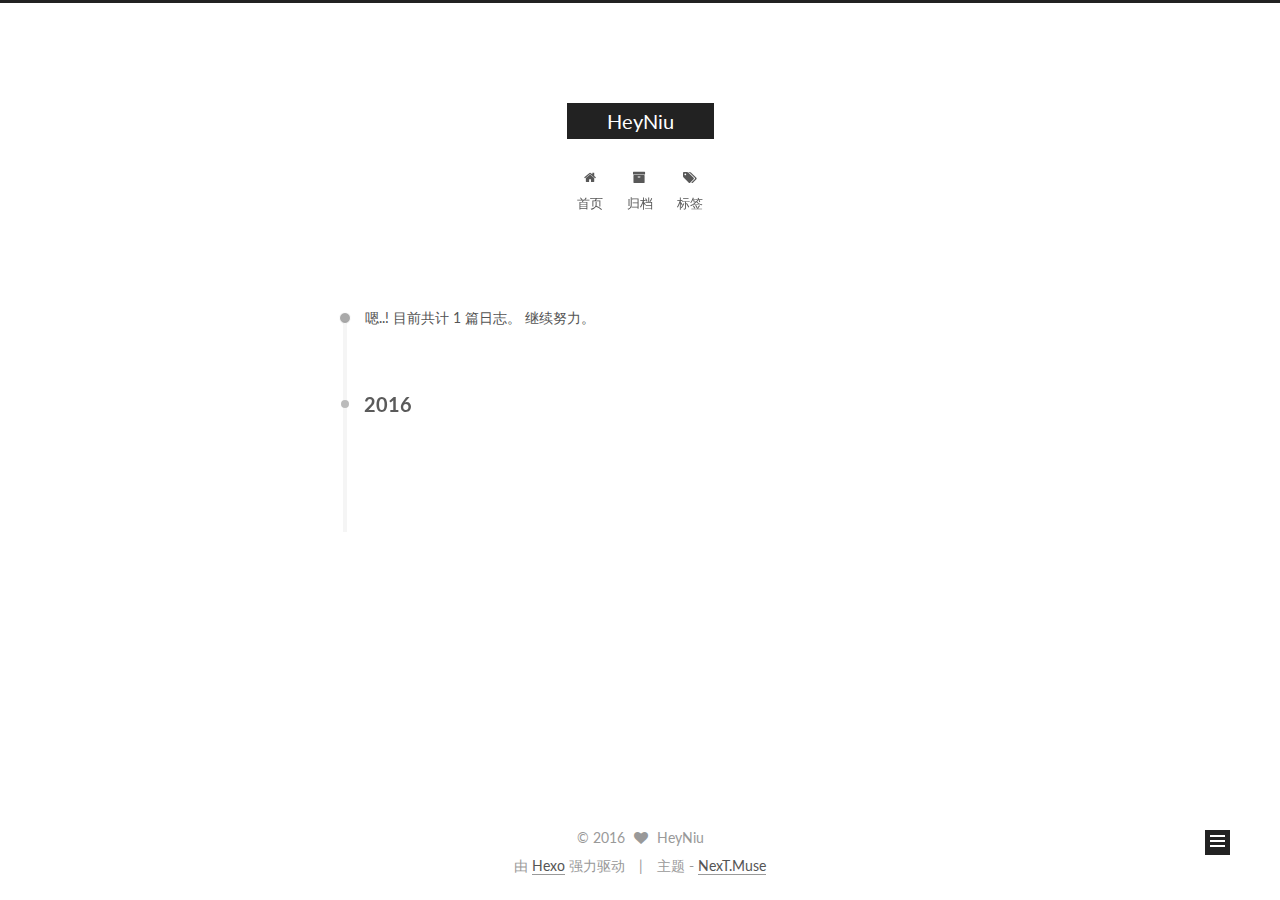
<file: archives/2016/08/index.html>
<!doctype html>



  


<html class="theme-next muse use-motion">
<head>
  <meta charset="UTF-8"/>
<meta http-equiv="X-UA-Compatible" content="IE=edge,chrome=1" />
<meta name="viewport" content="width=device-width, initial-scale=1, maximum-scale=1"/>



<meta http-equiv="Cache-Control" content="no-transform" />
<meta http-equiv="Cache-Control" content="no-siteapp" />












  
  
  <link href="/vendors/fancybox/source/jquery.fancybox.css?v=2.1.5" rel="stylesheet" type="text/css" />




  
  
  
  

  
    
    
  

  

  

  

  

  
    
    
    <link href="//fonts.googleapis.com/css?family=Lato:300,300italic,400,400italic,700,700italic&subset=latin,latin-ext" rel="stylesheet" type="text/css">
  






<link href="/vendors/font-awesome/css/font-awesome.min.css?v=4.4.0" rel="stylesheet" type="text/css" />

<link href="/css/main.css?v=5.0.1" rel="stylesheet" type="text/css" />


  <meta name="keywords" content="Hexo, NexT" />








  <link rel="shortcut icon" type="image/x-icon" href="/favicon.ico?v=5.0.1" />






<meta property="og:type" content="website">
<meta property="og:title" content="HeyNiu">
<meta property="og:url" content="http://yoursite.com/archives/2016/08/index.html">
<meta property="og:site_name" content="HeyNiu">
<meta name="twitter:card" content="summary">
<meta name="twitter:title" content="HeyNiu">



<script type="text/javascript" id="hexo.configuration">
  var NexT = window.NexT || {};
  var CONFIG = {
    scheme: 'Muse',
    sidebar: {"position":"left","display":"post"},
    fancybox: true,
    motion: true,
    duoshuo: {
      userId: 0,
      author: '博主'
    }
  };
</script>




  <link rel="canonical" href="http://yoursite.com/archives/2016/08/"/>

  <title> 归档 | HeyNiu </title>
</head>

<body itemscope itemtype="http://schema.org/WebPage" lang="zh-Hans">

  










  
  
    
  

  <div class="container one-collumn sidebar-position-left  page-archive  ">
    <div class="headband"></div>

    <header id="header" class="header" itemscope itemtype="http://schema.org/WPHeader">
      <div class="header-inner"><div class="site-meta ">
  

  <div class="custom-logo-site-title">
    <a href="/"  class="brand" rel="start">
      <span class="logo-line-before"><i></i></span>
      <span class="site-title">HeyNiu</span>
      <span class="logo-line-after"><i></i></span>
    </a>
  </div>
  <p class="site-subtitle"></p>
</div>

<div class="site-nav-toggle">
  <button>
    <span class="btn-bar"></span>
    <span class="btn-bar"></span>
    <span class="btn-bar"></span>
  </button>
</div>

<nav class="site-nav">
  

  
    <ul id="menu" class="menu">
      
        
        <li class="menu-item menu-item-home">
          <a href="/" rel="section">
            
              <i class="menu-item-icon fa fa-fw fa-home"></i> <br />
            
            首页
          </a>
        </li>
      
        
        <li class="menu-item menu-item-archives">
          <a href="/archives" rel="section">
            
              <i class="menu-item-icon fa fa-fw fa-archive"></i> <br />
            
            归档
          </a>
        </li>
      
        
        <li class="menu-item menu-item-tags">
          <a href="/tags" rel="section">
            
              <i class="menu-item-icon fa fa-fw fa-tags"></i> <br />
            
            标签
          </a>
        </li>
      

      
    </ul>
  

  
</nav>

 </div>
    </header>

    <main id="main" class="main">
      <div class="main-inner">
        <div class="content-wrap">
          <div id="content" class="content">
            

  <section id="posts" class="posts-collapse">
    <span class="archive-move-on"></span>

    <span class="archive-page-counter">
      
      
      
        
      
      嗯..! 目前共计 1 篇日志。 继续努力。
    </span>

    

      
      
      

      
        
        <div class="collection-title">
          <h2 class="archive-year motion-element" id="archive-year-2016">2016</h2>
        </div>
      
      

      

  <article class="post post-type-normal" itemscope itemtype="http://schema.org/Article">
    <header class="post-header">

      <h1 class="post-title">
        
            <a class="post-title-link" href="/2016/08/19/Fiddler保存会话（请求）/" itemprop="url">
              
                <span itemprop="name">Fiddler保存会话（请求）</span>
              
            </a>
        
      </h1>

      <div class="post-meta">
        <time class="post-time" itemprop="dateCreated"
              datetime="2016-08-19T15:30:49+08:00"
              content="2016-08-19" >
          08-19
        </time>
      </div>

    </header>
  </article>



    

  </section>

  



          </div>
          


          

        </div>
        
          
  
  <div class="sidebar-toggle">
    <div class="sidebar-toggle-line-wrap">
      <span class="sidebar-toggle-line sidebar-toggle-line-first"></span>
      <span class="sidebar-toggle-line sidebar-toggle-line-middle"></span>
      <span class="sidebar-toggle-line sidebar-toggle-line-last"></span>
    </div>
  </div>

  <aside id="sidebar" class="sidebar">
    <div class="sidebar-inner">

      

      

      <section class="site-overview sidebar-panel  sidebar-panel-active ">
        <div class="site-author motion-element" itemprop="author" itemscope itemtype="http://schema.org/Person">
          <img class="site-author-image" itemprop="image"
               src="/images/avatar.gif"
               alt="HeyNiu" />
          <p class="site-author-name" itemprop="name">HeyNiu</p>
          <p class="site-description motion-element" itemprop="description"></p>
        </div>
        <nav class="site-state motion-element">
          <div class="site-state-item site-state-posts">
            <a href="/archives">
              <span class="site-state-item-count">1</span>
              <span class="site-state-item-name">日志</span>
            </a>
          </div>

          

          

        </nav>

        

        <div class="links-of-author motion-element">
          
        </div>

        
        

        
        

      </section>

      

    </div>
  </aside>


        
      </div>
    </main>

    <footer id="footer" class="footer">
      <div class="footer-inner">
        <div class="copyright" >
  
  &copy; 
  <span itemprop="copyrightYear">2016</span>
  <span class="with-love">
    <i class="fa fa-heart"></i>
  </span>
  <span class="author" itemprop="copyrightHolder">HeyNiu</span>
</div>

<div class="powered-by">
  由 <a class="theme-link" href="https://hexo.io">Hexo</a> 强力驱动
</div>

<div class="theme-info">
  主题 -
  <a class="theme-link" href="https://github.com/iissnan/hexo-theme-next">
    NexT.Muse
  </a>
</div>

        

        
      </div>
    </footer>

    <div class="back-to-top">
      <i class="fa fa-arrow-up"></i>
    </div>
  </div>

  

<script type="text/javascript">
  if (Object.prototype.toString.call(window.Promise) !== '[object Function]') {
    window.Promise = null;
  }
</script>









  



  
  <script type="text/javascript" src="/vendors/jquery/index.js?v=2.1.3"></script>

  
  <script type="text/javascript" src="/vendors/fastclick/lib/fastclick.min.js?v=1.0.6"></script>

  
  <script type="text/javascript" src="/vendors/jquery_lazyload/jquery.lazyload.js?v=1.9.7"></script>

  
  <script type="text/javascript" src="/vendors/velocity/velocity.min.js?v=1.2.1"></script>

  
  <script type="text/javascript" src="/vendors/velocity/velocity.ui.min.js?v=1.2.1"></script>

  
  <script type="text/javascript" src="/vendors/fancybox/source/jquery.fancybox.pack.js?v=2.1.5"></script>


  


  <script type="text/javascript" src="/js/src/utils.js?v=5.0.1"></script>

  <script type="text/javascript" src="/js/src/motion.js?v=5.0.1"></script>



  
  

  
  
    <script type="text/javascript" id="motion.page.archive">
      $('.archive-year').velocity('transition.slideLeftIn');
    </script>
  


  


  <script type="text/javascript" src="/js/src/bootstrap.js?v=5.0.1"></script>



  



  




  
  

  

  

  

</body>
</html>
</file>
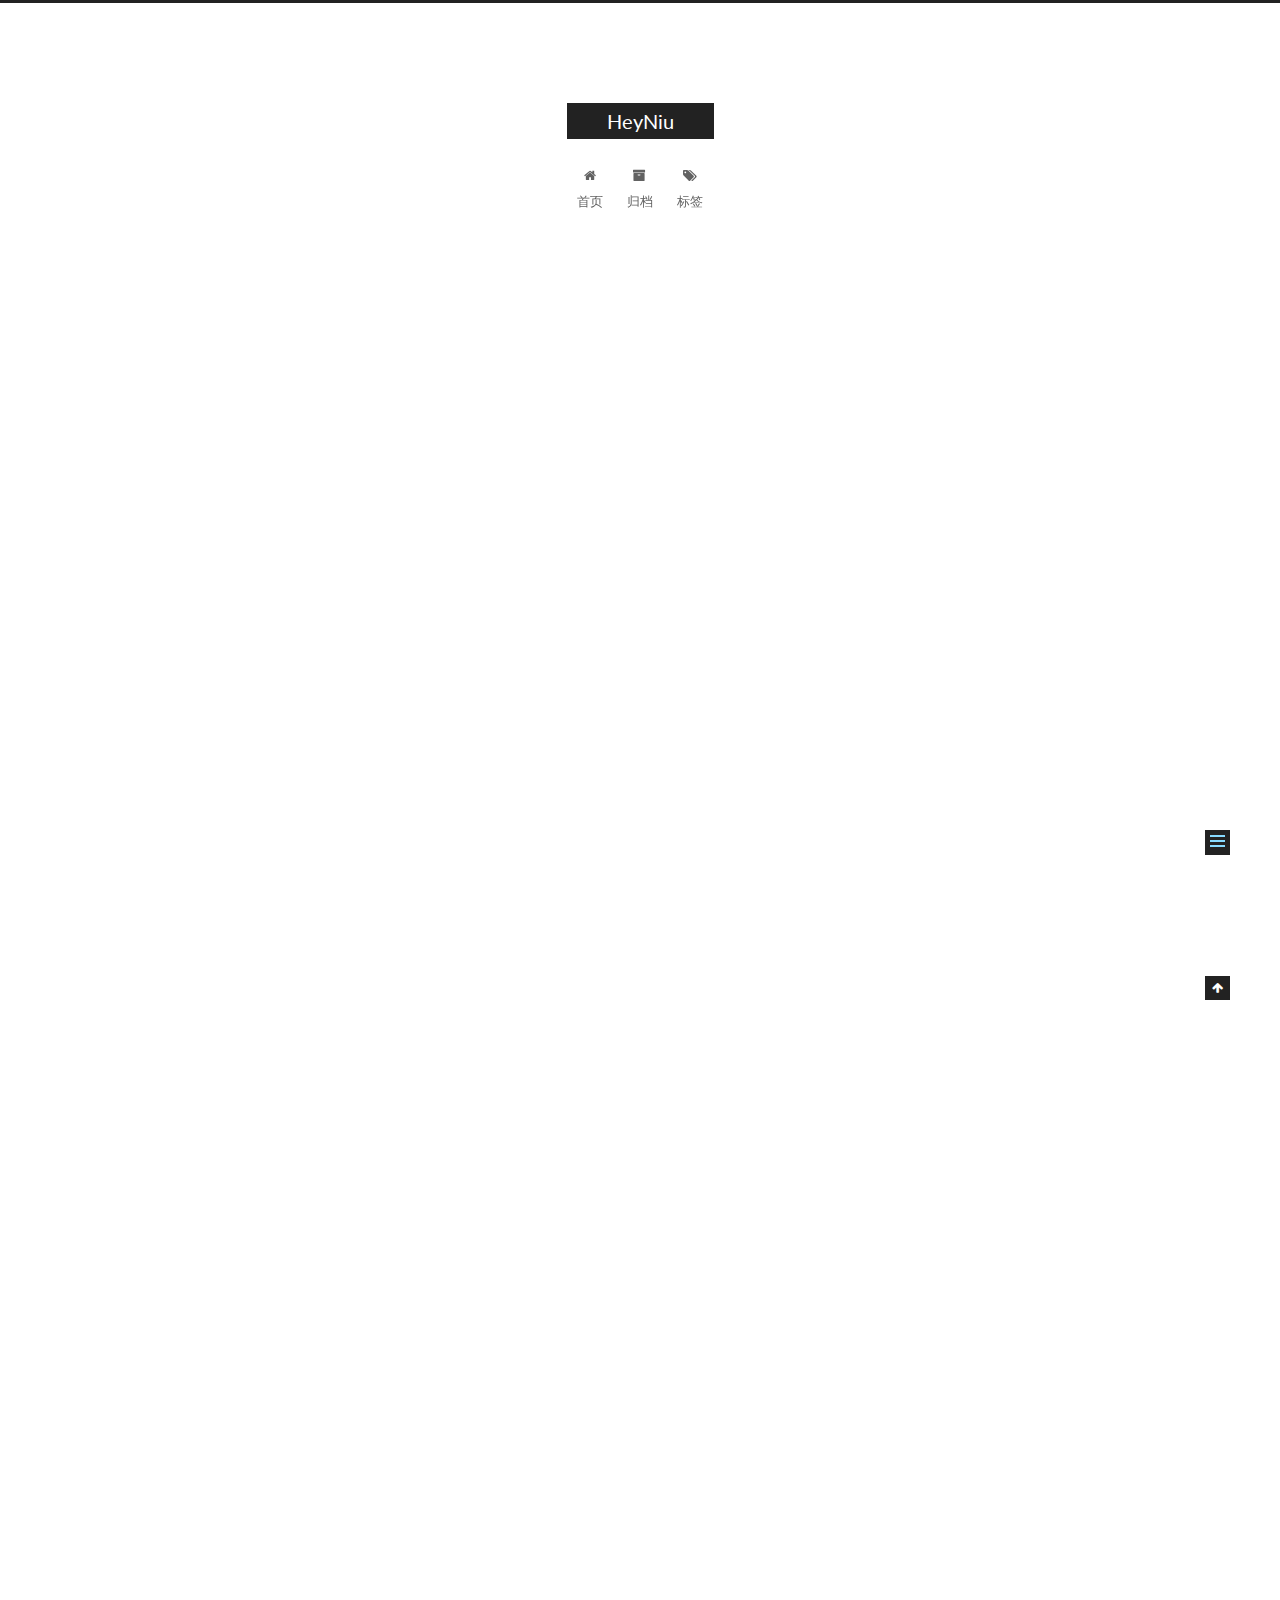
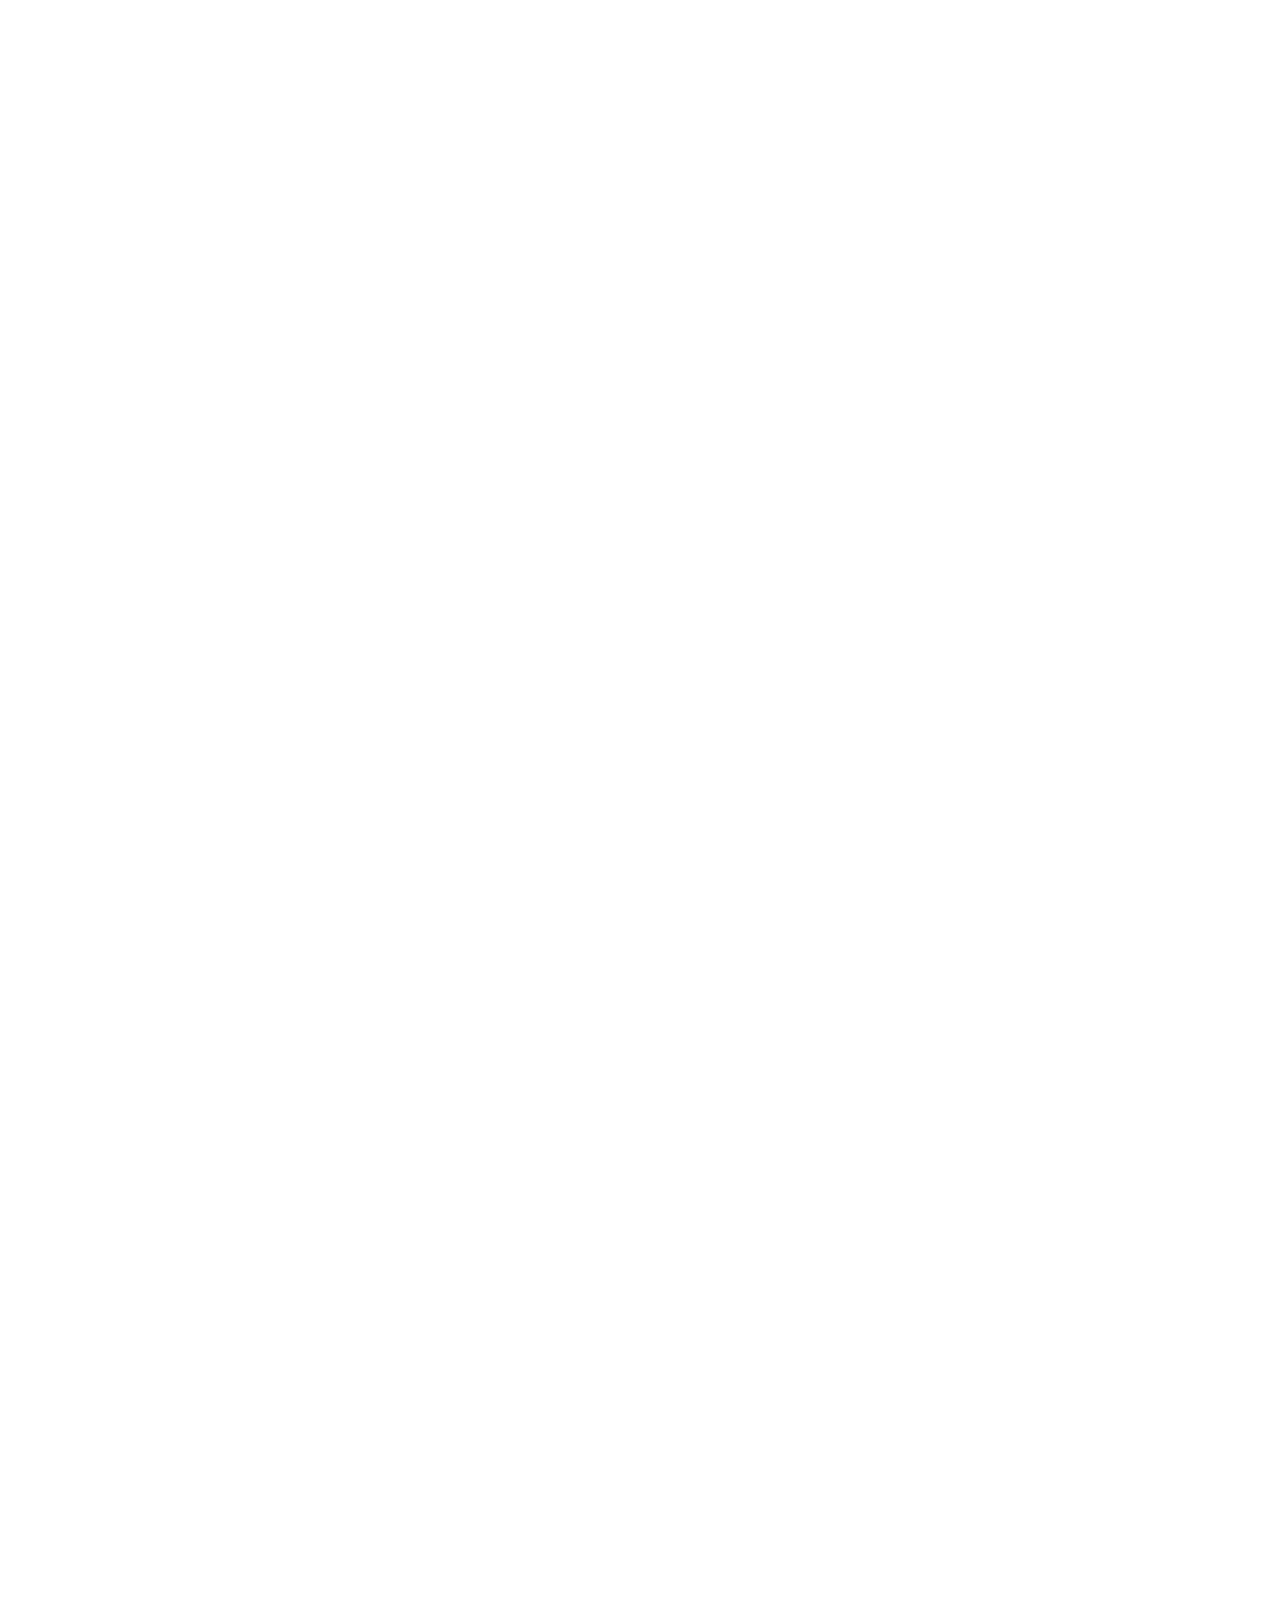
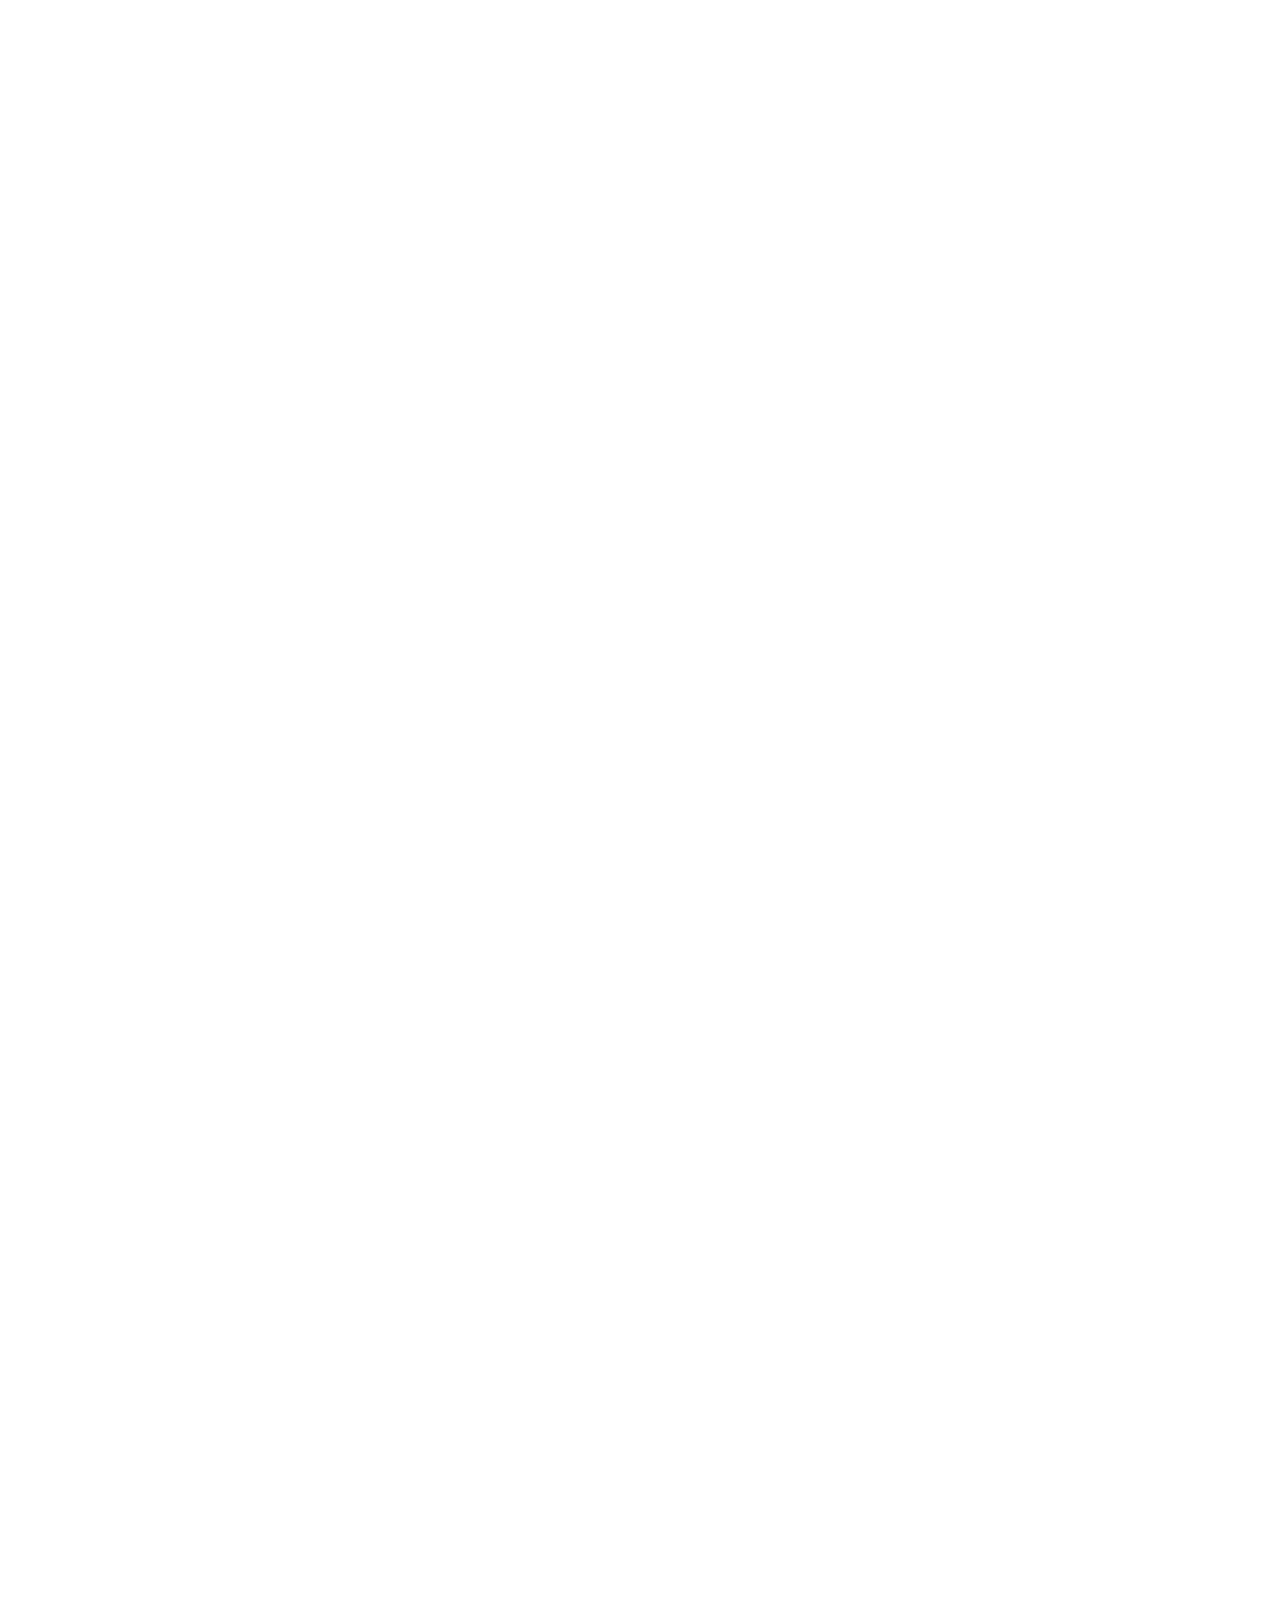
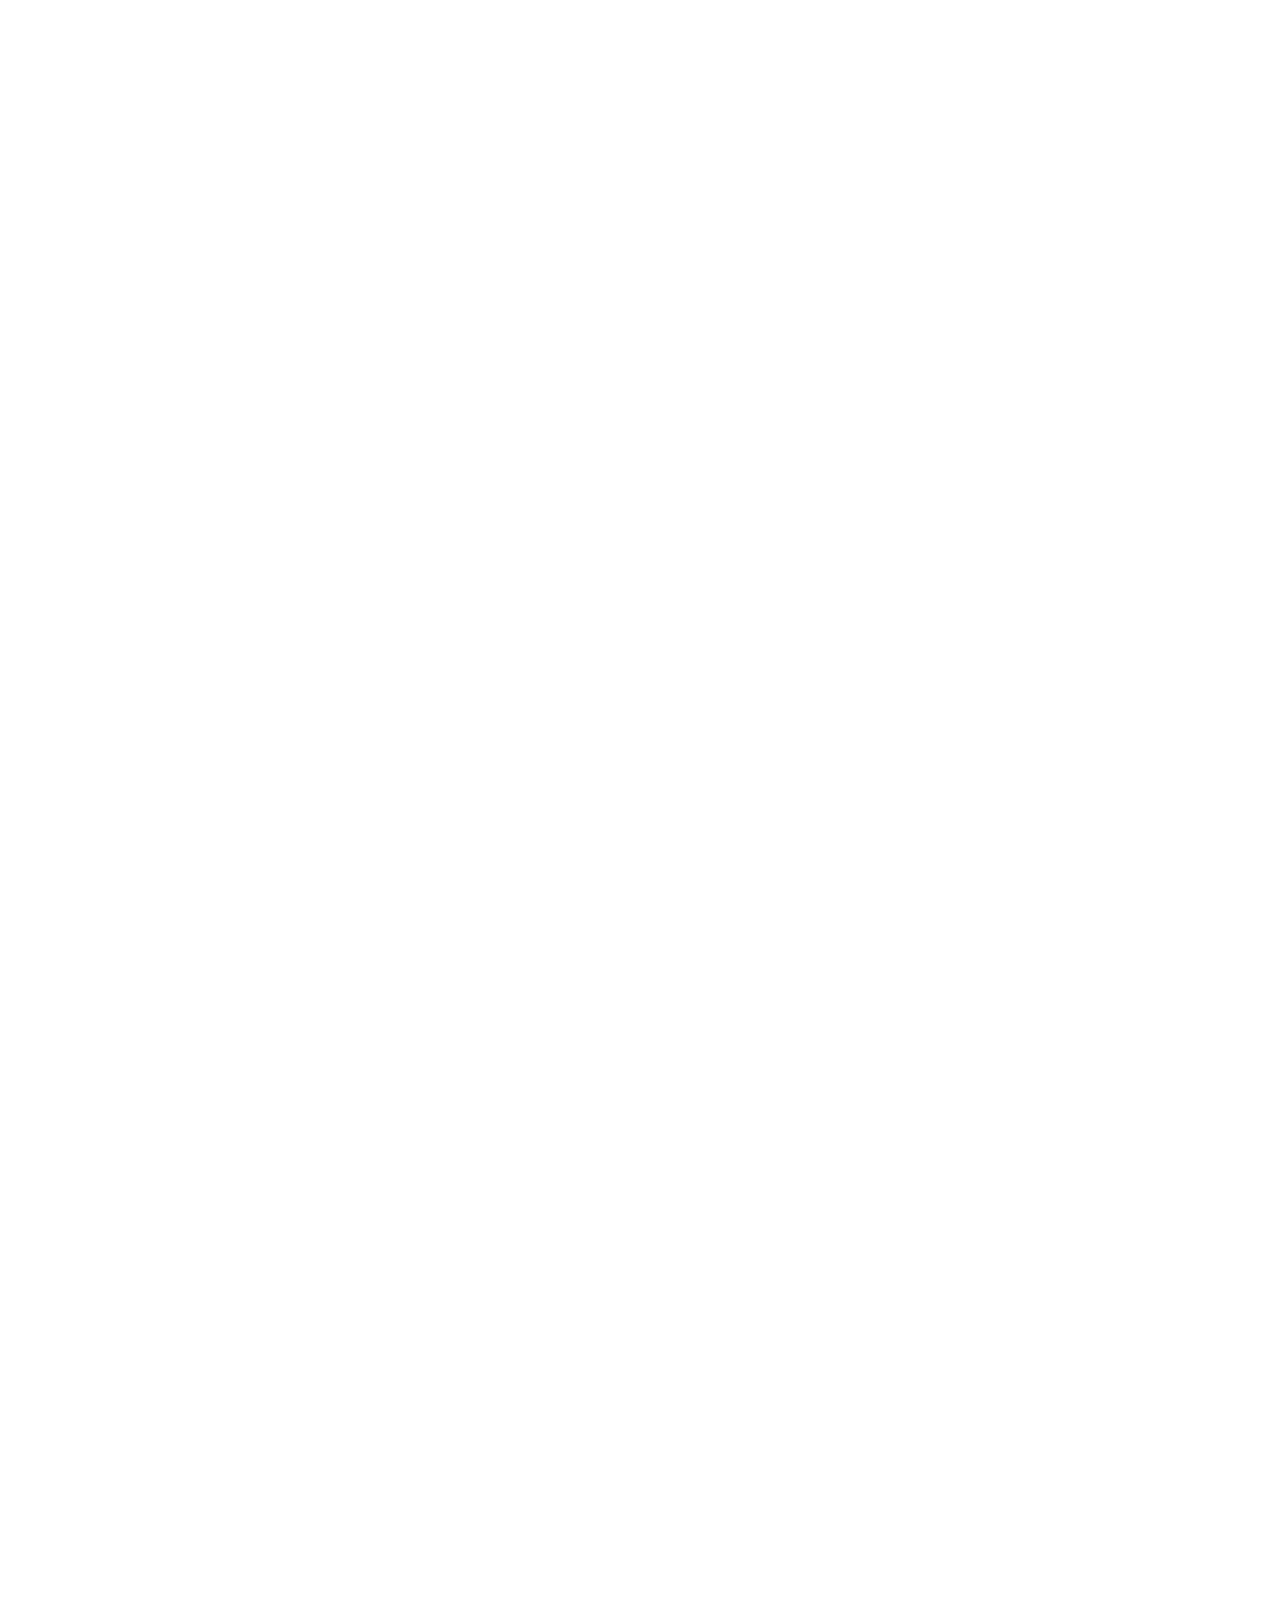
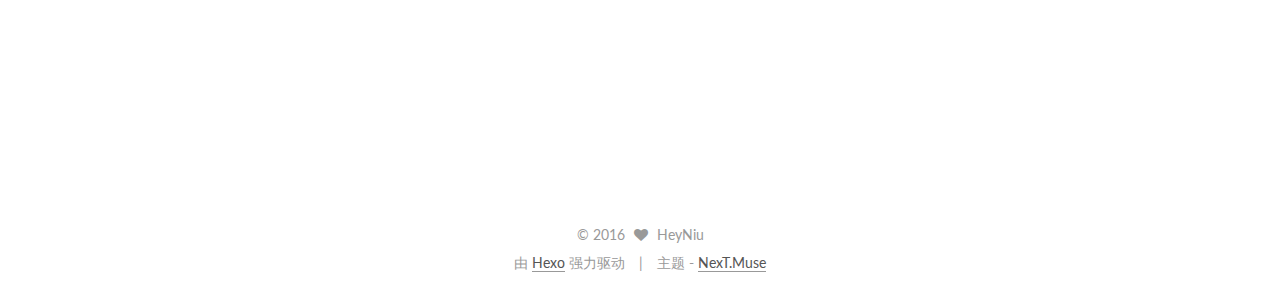
<file: 2016/08/19/Fiddler保存会话（请求）/index.html>
<!doctype html>



  


<html class="theme-next muse use-motion">
<head>
  <meta charset="UTF-8"/>
<meta http-equiv="X-UA-Compatible" content="IE=edge,chrome=1" />
<meta name="viewport" content="width=device-width, initial-scale=1, maximum-scale=1"/>



<meta http-equiv="Cache-Control" content="no-transform" />
<meta http-equiv="Cache-Control" content="no-siteapp" />












  
  
  <link href="/vendors/fancybox/source/jquery.fancybox.css?v=2.1.5" rel="stylesheet" type="text/css" />




  
  
  
  

  
    
    
  

  

  

  

  

  
    
    
    <link href="//fonts.googleapis.com/css?family=Lato:300,300italic,400,400italic,700,700italic&subset=latin,latin-ext" rel="stylesheet" type="text/css">
  






<link href="/vendors/font-awesome/css/font-awesome.min.css?v=4.4.0" rel="stylesheet" type="text/css" />

<link href="/css/main.css?v=5.0.1" rel="stylesheet" type="text/css" />


  <meta name="keywords" content="Hexo, NexT" />








  <link rel="shortcut icon" type="image/x-icon" href="/favicon.ico?v=5.0.1" />






<meta name="description" content="Fiddler下载地址

为什么要保存请求？做这件事最重要的目的之一就是，最近我需要实现一个简单的验证服务器接口正确性的这么一个测试工具（脚本），顺便把这（保存会话）记录下来分享给大家。
有时间我会把我初步的想法整理好分享出来，大家一起来探讨它的可行性，它不一定适用你们的业务，但是非常适合我项目的业务。虽然它也可能难产，但是我想尽力去做、去完成，也算巩固一下自己的知识，应用到项目中去。
保存单个">
<meta property="og:type" content="article">
<meta property="og:title" content="Fiddler保存会话（请求）">
<meta property="og:url" content="http://yoursite.com/2016/08/19/Fiddler保存会话（请求）/index.html">
<meta property="og:site_name" content="HeyNiu">
<meta property="og:description" content="Fiddler下载地址

为什么要保存请求？做这件事最重要的目的之一就是，最近我需要实现一个简单的验证服务器接口正确性的这么一个测试工具（脚本），顺便把这（保存会话）记录下来分享给大家。
有时间我会把我初步的想法整理好分享出来，大家一起来探讨它的可行性，它不一定适用你们的业务，但是非常适合我项目的业务。虽然它也可能难产，但是我想尽力去做、去完成，也算巩固一下自己的知识，应用到项目中去。
保存单个">
<meta property="og:image" content="http://yoursite.com/images/single session.png">
<meta property="og:image" content="http://yoursite.com/images/post.png">
<meta property="og:image" content="http://yoursite.com/images/get.png">
<meta property="og:image" content="http://yoursite.com/images/decode.png">
<meta property="og:image" content="http://yoursite.com/images/not decode.png">
<meta property="og:image" content="http://yoursite.com/images/save all sessions.png">
<meta property="og:image" content="http://yoursite.com/images/Session.png">
<meta property="og:updated_time" content="2016-08-19T08:25:45.642Z">
<meta name="twitter:card" content="summary">
<meta name="twitter:title" content="Fiddler保存会话（请求）">
<meta name="twitter:description" content="Fiddler下载地址

为什么要保存请求？做这件事最重要的目的之一就是，最近我需要实现一个简单的验证服务器接口正确性的这么一个测试工具（脚本），顺便把这（保存会话）记录下来分享给大家。
有时间我会把我初步的想法整理好分享出来，大家一起来探讨它的可行性，它不一定适用你们的业务，但是非常适合我项目的业务。虽然它也可能难产，但是我想尽力去做、去完成，也算巩固一下自己的知识，应用到项目中去。
保存单个">
<meta name="twitter:image" content="http://yoursite.com/images/single session.png">



<script type="text/javascript" id="hexo.configuration">
  var NexT = window.NexT || {};
  var CONFIG = {
    scheme: 'Muse',
    sidebar: {"position":"left","display":"post"},
    fancybox: true,
    motion: true,
    duoshuo: {
      userId: 0,
      author: '博主'
    }
  };
</script>




  <link rel="canonical" href="http://yoursite.com/2016/08/19/Fiddler保存会话（请求）/"/>

  <title> Fiddler保存会话（请求） | HeyNiu </title>
</head>

<body itemscope itemtype="http://schema.org/WebPage" lang="zh-Hans">

  










  
  
    
  

  <div class="container one-collumn sidebar-position-left page-post-detail ">
    <div class="headband"></div>

    <header id="header" class="header" itemscope itemtype="http://schema.org/WPHeader">
      <div class="header-inner"><div class="site-meta ">
  

  <div class="custom-logo-site-title">
    <a href="/"  class="brand" rel="start">
      <span class="logo-line-before"><i></i></span>
      <span class="site-title">HeyNiu</span>
      <span class="logo-line-after"><i></i></span>
    </a>
  </div>
  <p class="site-subtitle"></p>
</div>

<div class="site-nav-toggle">
  <button>
    <span class="btn-bar"></span>
    <span class="btn-bar"></span>
    <span class="btn-bar"></span>
  </button>
</div>

<nav class="site-nav">
  

  
    <ul id="menu" class="menu">
      
        
        <li class="menu-item menu-item-home">
          <a href="/" rel="section">
            
              <i class="menu-item-icon fa fa-fw fa-home"></i> <br />
            
            首页
          </a>
        </li>
      
        
        <li class="menu-item menu-item-archives">
          <a href="/archives" rel="section">
            
              <i class="menu-item-icon fa fa-fw fa-archive"></i> <br />
            
            归档
          </a>
        </li>
      
        
        <li class="menu-item menu-item-tags">
          <a href="/tags" rel="section">
            
              <i class="menu-item-icon fa fa-fw fa-tags"></i> <br />
            
            标签
          </a>
        </li>
      

      
    </ul>
  

  
</nav>

 </div>
    </header>

    <main id="main" class="main">
      <div class="main-inner">
        <div class="content-wrap">
          <div id="content" class="content">
            

  <div id="posts" class="posts-expand">
    

  
  

  
  
  

  <article class="post post-type-normal " itemscope itemtype="http://schema.org/Article">

    
      <header class="post-header">

        
        
          <h1 class="post-title" itemprop="name headline">
            
            
              
                Fiddler保存会话（请求）
              
            
          </h1>
        

        <div class="post-meta">
          <span class="post-time">
            <span class="post-meta-item-icon">
              <i class="fa fa-calendar-o"></i>
            </span>
            <span class="post-meta-item-text">发表于</span>
            <time itemprop="dateCreated" datetime="2016-08-19T15:30:49+08:00" content="2016-08-19">
              2016-08-19
            </time>
          </span>

          

          
            
          

          

          
          

          
        </div>
      </header>
    


    <div class="post-body" itemprop="articleBody">

      
      

      
        <blockquote>
<p><a href="https://www.telerik.com/download/fiddler" target="_blank" rel="external">Fiddler下载地址</a></p>
</blockquote>
<h3 id="为什么要保存请求？"><a href="#为什么要保存请求？" class="headerlink" title="为什么要保存请求？"></a>为什么要保存请求？</h3><p>做这件事最重要的目的之一就是，最近我需要实现一个简单的验证服务器接口正确性的这么一个测试工具（脚本），顺便把这（保存会话）记录下来分享给大家。</p>
<p><strong>有时间我会把我初步的想法整理好分享出来，大家一起来探讨它的可行性，它不一定适用你们的业务，但是非常适合我项目的业务。虽然它也可能难产，但是我想尽力去做、去完成，也算巩固一下自己的知识，应用到项目中去。</strong></p>
<h3 id="保存单个请求"><a href="#保存单个请求" class="headerlink" title="保存单个请求"></a>保存单个请求</h3><p>选中某个请求，右键就能看到菜单中的Save</p>
<p><img src="/images/single session.png" alt="单个请求"></p>
<ul>
<li>Selected Sessions<ul>
<li>in ArchiveZIP  保存为saz文件，其实就是一个zip格式文件</li>
<li>as Text  以txt文件形式保存整个会话包括Headers/Request/Response</li>
<li>as Text (Headers only) 仅保存头部</li>
</ul>
</li>
</ul>
<ul>
<li>Request  保存请求信息</li>
<li>Response 保存响应体，即服务器返回的数据</li>
<li>and Open as Local File 保存Response信息，并打开文件</li>
</ul>
<h4 id="打开保存的请求文件"><a href="#打开保存的请求文件" class="headerlink" title="打开保存的请求文件"></a>打开保存的请求文件</h4><ul>
<li>POST类型</li>
</ul>
<p><img src="/images/post.png" alt="POST"></p>
<ul>
<li>GET类型</li>
</ul>
<p><img src="/images/get.png" alt="GET"></p>
<h4 id="乱码的解决方法"><a href="#乱码的解决方法" class="headerlink" title="乱码的解决方法"></a>乱码的解决方法</h4><p>相信细心的你也注意到了，前面<strong>POST</strong>类型的请求，<strong>Response body</strong>是乱码，这并不是我们希望看到的。那样怎么做呢？下面贴张图，你就秒懂了。</p>
<p><img src="/images/decode.png" alt="Decode"></p>
<p>没错，就是Response body Fiddler默认采用了GZIP压缩，只要我们勾选<strong>None</strong>，再导出就不是乱码了</p>
<p><img src="/images/not decode.png" alt="Not decode"></p>
<h3 id="保存所有请求"><a href="#保存所有请求" class="headerlink" title="保存所有请求"></a>保存所有请求</h3><p>菜单File &gt;&gt; Save &gt;&gt; All Sessions，文件将以saz的形式保存下来（实际就是一个ZIP文件，也可以加密保存）</p>
<blockquote>
<p><a href="http://baike.baidu.com/link?url=z5iex_WKRyQvIgoECRf5SonDbsBIwuHPIqMaNflV69SgA6RSfxuzKHfBzEe4a08oZIwzkw-WmwN5hxDJls-Dr_" target="_blank" rel="external">SAZ格式介绍</a></p>
</blockquote>
<p><img src="/images/save all sessions.png" alt="Save All Sessions"></p>
<h3 id="自动保存请求的猜想"><a href="#自动保存请求的猜想" class="headerlink" title="自动保存请求的猜想"></a>自动保存请求的猜想</h3><ul>
<li>过滤掉无关的请求，只关注自己想要的请求</li>
<li>利用Fiddler的Customize Rules实现过滤（也可利用<strong>Filters</strong>功能实现过滤 &gt;&gt; 简便、快捷），自动保存</li>
<li>js 实现过滤时，如果已经保存过的请求，可以考虑不再保存（可选）</li>
</ul>
<h3 id="自动保存已实现"><a href="#自动保存已实现" class="headerlink" title="自动保存已实现"></a>自动保存已实现</h3><blockquote>
<p>2016.07.21 14:20更新</p>
</blockquote>
<p>经过一上午的踩坑，终于把自动保存功能实现了，下面分享给大家。</p>
<p>先来看一张自动保存的请求片段</p>
<p><img src="/images/Session.png" alt="Session"></p>
<p>重点来了，下面是实现的js代码</p>
<p><strong>操作步骤</strong></p>
<ul>
<li>Fiddler菜单 &gt;&gt; Rules &gt;&gt; Customize Rules</li>
<li>如果提示没有下载Fiddler ScriptEditor则按提示下载后进入下一步操作</li>
<li>安装好Fiddler ScriptEditor后，就能打开Customize Rules.js文件</li>
<li>编辑Customize Rules.js文件，并保存</li>
<li>重启fiddler</li>
</ul>
<p><strong>保存Request</strong></p>
<p>把下面代码贴在<figure class="highlight plain"><table><tr><td class="gutter"><pre><div class="line">1</div><div class="line">2</div><div class="line">3</div><div class="line">4</div><div class="line">5</div><div class="line">6</div><div class="line">7</div><div class="line">8</div><div class="line">9</div><div class="line">10</div><div class="line">11</div><div class="line">12</div><div class="line">13</div><div class="line">14</div><div class="line">15</div><div class="line">16</div></pre></td><td class="code"><pre><div class="line"></div><div class="line">```javascript</div><div class="line">//过滤无关请求，只关注特定请求</div><div class="line">if (oSession.fullUrl.Contains(&quot;szhome.com&quot;))</div><div class="line">&#123;</div><div class="line">	var fso;</div><div class="line">	var file;</div><div class="line">	fso = new ActiveXObject(&quot;Scripting.FileSystemObject&quot;);</div><div class="line">	//文件保存路径，可自定义</div><div class="line">	file = fso.OpenTextFile(&quot;D:\\Fiddler Sessions\\Sessions.txt&quot;,8 ,true, true);</div><div class="line">	file.writeLine(&quot;Request url: &quot; + oSession.url);</div><div class="line">	file.writeLine(&quot;Request header:&quot; + &quot;\n&quot; + oSession.oRequest.headers);</div><div class="line">	file.writeLine(&quot;Request body: &quot; + oSession.GetRequestBodyAsString());</div><div class="line">	file.writeLine(&quot;\n&quot;);</div><div class="line">	file.close();</div><div class="line">&#125;</div></pre></td></tr></table></figure></p>
<p><strong>保存Response</strong></p>
<p>把下面代码贴在<figure class="highlight plain"><table><tr><td class="gutter"><pre><div class="line">1</div><div class="line">2</div><div class="line">3</div><div class="line">4</div><div class="line">5</div><div class="line">6</div><div class="line">7</div><div class="line">8</div><div class="line">9</div><div class="line">10</div><div class="line">11</div><div class="line">12</div><div class="line">13</div><div class="line">14</div><div class="line">15</div><div class="line">16</div></pre></td><td class="code"><pre><div class="line"></div><div class="line">```javascript</div><div class="line">//过滤无关请求，只关注特定请求</div><div class="line">if (oSession.fullUrl.Contains(&quot;szhome.com&quot;))</div><div class="line">&#123;</div><div class="line">	oSession.utilDecodeResponse();//消除保存的请求可能存在乱码的情况</div><div class="line">	var fso;</div><div class="line">	var file;</div><div class="line">	fso = new ActiveXObject(&quot;Scripting.FileSystemObject&quot;);</div><div class="line">	//文件保存路径，可自定义</div><div class="line">	file = fso.OpenTextFile(&quot;D:\\Fiddler Sessions\\Sessions.txt&quot;,8 ,true, true);</div><div class="line">	file.writeLine(&quot;Response code: &quot; + oSession.responseCode);</div><div class="line">	file.writeLine(&quot;Response body: &quot; + oSession.GetResponseBodyAsString());</div><div class="line">	file.writeLine(&quot;\n&quot;);</div><div class="line">	file.close();</div><div class="line">&#125;</div></pre></td></tr></table></figure></p>

      
    </div>

    <div>
      
        

      
    </div>

    <div>
      
        

      
    </div>

    <footer class="post-footer">
      

      

      
      
    </footer>
  </article>



    <div class="post-spread">
      
    </div>
  </div>


          </div>
          


          
  <div class="comments" id="comments">
    
  </div>


        </div>
        
          
  
  <div class="sidebar-toggle">
    <div class="sidebar-toggle-line-wrap">
      <span class="sidebar-toggle-line sidebar-toggle-line-first"></span>
      <span class="sidebar-toggle-line sidebar-toggle-line-middle"></span>
      <span class="sidebar-toggle-line sidebar-toggle-line-last"></span>
    </div>
  </div>

  <aside id="sidebar" class="sidebar">
    <div class="sidebar-inner">

      

      
        <ul class="sidebar-nav motion-element">
          <li class="sidebar-nav-toc sidebar-nav-active" data-target="post-toc-wrap" >
            文章目录
          </li>
          <li class="sidebar-nav-overview" data-target="site-overview">
            站点概览
          </li>
        </ul>
      

      <section class="site-overview sidebar-panel ">
        <div class="site-author motion-element" itemprop="author" itemscope itemtype="http://schema.org/Person">
          <img class="site-author-image" itemprop="image"
               src="/images/avatar.gif"
               alt="HeyNiu" />
          <p class="site-author-name" itemprop="name">HeyNiu</p>
          <p class="site-description motion-element" itemprop="description"></p>
        </div>
        <nav class="site-state motion-element">
          <div class="site-state-item site-state-posts">
            <a href="/archives">
              <span class="site-state-item-count">1</span>
              <span class="site-state-item-name">日志</span>
            </a>
          </div>

          

          

        </nav>

        

        <div class="links-of-author motion-element">
          
        </div>

        
        

        
        

      </section>

      
        <section class="post-toc-wrap motion-element sidebar-panel sidebar-panel-active">
          <div class="post-toc">
            
              
            
            
              <div class="post-toc-content"><ol class="nav"><li class="nav-item nav-level-3"><a class="nav-link" href="#为什么要保存请求？"><span class="nav-number">1.</span> <span class="nav-text">为什么要保存请求？</span></a></li><li class="nav-item nav-level-3"><a class="nav-link" href="#保存单个请求"><span class="nav-number">2.</span> <span class="nav-text">保存单个请求</span></a><ol class="nav-child"><li class="nav-item nav-level-4"><a class="nav-link" href="#打开保存的请求文件"><span class="nav-number">2.1.</span> <span class="nav-text">打开保存的请求文件</span></a></li><li class="nav-item nav-level-4"><a class="nav-link" href="#乱码的解决方法"><span class="nav-number">2.2.</span> <span class="nav-text">乱码的解决方法</span></a></li></ol></li><li class="nav-item nav-level-3"><a class="nav-link" href="#保存所有请求"><span class="nav-number">3.</span> <span class="nav-text">保存所有请求</span></a></li><li class="nav-item nav-level-3"><a class="nav-link" href="#自动保存请求的猜想"><span class="nav-number">4.</span> <span class="nav-text">自动保存请求的猜想</span></a></li><li class="nav-item nav-level-3"><a class="nav-link" href="#自动保存已实现"><span class="nav-number">5.</span> <span class="nav-text">自动保存已实现</span></a></li></ol></div>
            
          </div>
        </section>
      

    </div>
  </aside>


        
      </div>
    </main>

    <footer id="footer" class="footer">
      <div class="footer-inner">
        <div class="copyright" >
  
  &copy; 
  <span itemprop="copyrightYear">2016</span>
  <span class="with-love">
    <i class="fa fa-heart"></i>
  </span>
  <span class="author" itemprop="copyrightHolder">HeyNiu</span>
</div>

<div class="powered-by">
  由 <a class="theme-link" href="https://hexo.io">Hexo</a> 强力驱动
</div>

<div class="theme-info">
  主题 -
  <a class="theme-link" href="https://github.com/iissnan/hexo-theme-next">
    NexT.Muse
  </a>
</div>

        

        
      </div>
    </footer>

    <div class="back-to-top">
      <i class="fa fa-arrow-up"></i>
    </div>
  </div>

  

<script type="text/javascript">
  if (Object.prototype.toString.call(window.Promise) !== '[object Function]') {
    window.Promise = null;
  }
</script>









  



  
  <script type="text/javascript" src="/vendors/jquery/index.js?v=2.1.3"></script>

  
  <script type="text/javascript" src="/vendors/fastclick/lib/fastclick.min.js?v=1.0.6"></script>

  
  <script type="text/javascript" src="/vendors/jquery_lazyload/jquery.lazyload.js?v=1.9.7"></script>

  
  <script type="text/javascript" src="/vendors/velocity/velocity.min.js?v=1.2.1"></script>

  
  <script type="text/javascript" src="/vendors/velocity/velocity.ui.min.js?v=1.2.1"></script>

  
  <script type="text/javascript" src="/vendors/fancybox/source/jquery.fancybox.pack.js?v=2.1.5"></script>


  


  <script type="text/javascript" src="/js/src/utils.js?v=5.0.1"></script>

  <script type="text/javascript" src="/js/src/motion.js?v=5.0.1"></script>



  
  

  
  <script type="text/javascript" src="/js/src/scrollspy.js?v=5.0.1"></script>
<script type="text/javascript" src="/js/src/post-details.js?v=5.0.1"></script>



  


  <script type="text/javascript" src="/js/src/bootstrap.js?v=5.0.1"></script>



  



  




  
  

  

  

  

</body>
</html>
</file>
<file: css/main.css>
/* normalize.css v3.0.2 | MIT License | git.io/normalize */
html {
  font-family: sans-serif; /* 1 */
  -ms-text-size-adjust: 100%; /* 2 */
  -webkit-text-size-adjust: 100%; /* 2 */
}
body {
  margin: 0;
}
article,
aside,
details,
figcaption,
figure,
footer,
header,
hgroup,
main,
menu,
nav,
section,
summary {
  display: block;
}
audio,
canvas,
progress,
video {
  display: inline-block; /* 1 */
  vertical-align: baseline; /* 2 */
}
audio:not([controls]) {
  display: none;
  height: 0;
}
[hidden],
template {
  display: none;
}
a {
  background-color: transparent;
}
a:active,
a:hover {
  outline: 0;
}
abbr[title] {
  border-bottom: 1px dotted;
}
b,
strong {
  font-weight: bold;
}
dfn {
  font-style: italic;
}
h1 {
  font-size: 2em;
  margin: 0.67em 0;
}
mark {
  background: #ff0;
  color: #000;
}
small {
  font-size: 80%;
}
sub,
sup {
  font-size: 75%;
  line-height: 0;
  position: relative;
  vertical-align: baseline;
}
sup {
  top: -0.5em;
}
sub {
  bottom: -0.25em;
}
img {
  border: 0;
}
svg:not(:root) {
  overflow: hidden;
}
figure {
  margin: 1em 40px;
}
hr {
  -moz-box-sizing: content-box;
  box-sizing: content-box;
  height: 0;
}
pre {
  overflow: auto;
}
code,
kbd,
pre,
samp {
  font-family: monospace, monospace;
  font-size: 1em;
}
button,
input,
optgroup,
select,
textarea {
  color: inherit; /* 1 */
  font: inherit; /* 2 */
  margin: 0; /* 3 */
}
button {
  overflow: visible;
}
button,
select {
  text-transform: none;
}
button,
html input[type="button"],
input[type="reset"],
input[type="submit"] {
  -webkit-appearance: button; /* 2 */
  cursor: pointer; /* 3 */
}
button[disabled],
html input[disabled] {
  cursor: default;
}
button::-moz-focus-inner,
input::-moz-focus-inner {
  border: 0;
  padding: 0;
}
input {
  line-height: normal;
}
input[type="checkbox"],
input[type="radio"] {
  box-sizing: border-box; /* 1 */
  padding: 0; /* 2 */
}
input[type="number"]::-webkit-inner-spin-button,
input[type="number"]::-webkit-outer-spin-button {
  height: auto;
}
input[type="search"] {
  -webkit-appearance: textfield; /* 1 */
  -moz-box-sizing: content-box;
  -webkit-box-sizing: content-box; /* 2 */
  box-sizing: content-box;
}
input[type="search"]::-webkit-search-cancel-button,
input[type="search"]::-webkit-search-decoration {
  -webkit-appearance: none;
}
fieldset {
  border: 1px solid #c0c0c0;
  margin: 0 2px;
  padding: 0.35em 0.625em 0.75em;
}
legend {
  border: 0; /* 1 */
  padding: 0; /* 2 */
}
textarea {
  overflow: auto;
}
optgroup {
  font-weight: bold;
}
table {
  border-collapse: collapse;
  border-spacing: 0;
}
td,
th {
  padding: 0;
}
::selection {
  background: #262a30;
  color: #fff;
}
body {
  position: relative;
  font-family: 'Lato', "PingFang SC", "Microsoft YaHei", sans-serif;
  font-size: 14px;
  line-height: 2;
  color: #555;
  background: #fff;
}
@media (max-width: 767px) {
  body {
    padding-right: 0 !important;
  }
}
@media (min-width: 768px) and (max-width: 991px) {
  body {
    padding-right: 0 !important;
  }
}
@media (min-width: 1600px) {
  body {
    font-size: 16px;
  }
}
h1,
h2,
h3,
h4,
h5,
h6 {
  margin: 0;
  padding: 0;
  font-weight: bold;
  line-height: 1.5;
  font-family: 'Lato', "PingFang SC", "Microsoft YaHei", sans-serif;
}
h2,
h3,
h4,
h5,
h6 {
  margin: 20px 0 15px;
}
h1 {
  font-size: 22px;
}
@media (max-width: 767px) {
  h1 {
    font-size: 18px;
  }
}
h2 {
  font-size: 20px;
}
@media (max-width: 767px) {
  h2 {
    font-size: 16px;
  }
}
h3 {
  font-size: 18px;
}
@media (max-width: 767px) {
  h3 {
    font-size: 14px;
  }
}
h4 {
  font-size: 16px;
}
@media (max-width: 767px) {
  h4 {
    font-size: 12px;
  }
}
h5 {
  font-size: 14px;
}
@media (max-width: 767px) {
  h5 {
    font-size: 10px;
  }
}
h6 {
  font-size: 12px;
}
@media (max-width: 767px) {
  h6 {
    font-size: 8px;
  }
}
p {
  margin: 0 0 25px 0;
}
a {
  color: #555;
  text-decoration: none;
  border-bottom: 1px solid #999;
  word-wrap: break-word;
}
a:hover {
  color: #222;
  border-bottom-color: #222;
}
ul {
  list-style: none;
}
blockquote {
  margin: 0;
  padding: 0;
}
img {
  display: block;
  margin: auto;
  max-width: 100%;
  height: auto;
}
hr {
  margin: 40px 0;
  height: 3px;
  border: none;
  background-color: #ddd;
  background-image: repeating-linear-gradient(-45deg, #fff, #fff 4px, transparent 4px, transparent 8px);
}
blockquote {
  padding: 0 15px;
  color: #666;
  border-left: 4px solid #ddd;
}
blockquote cite::before {
  content: "-";
  padding: 0 5px;
}
dt {
  font-weight: 700;
}
dd {
  margin: 0;
  padding: 0;
}
.text-left {
  text-align: left;
}
.text-center {
  text-align: center;
}
.text-right {
  text-align: right;
}
.text-justify {
  text-align: justify;
}
.text-nowrap {
  white-space: nowrap;
}
.text-lowercase {
  text-transform: lowercase;
}
.text-uppercase {
  text-transform: uppercase;
}
.text-capitalize {
  text-transform: capitalize;
}
.center-block {
  display: block;
  margin-left: auto;
  margin-right: auto;
}
.clearfix:before,
.clearfix:after {
  content: " ";
  display: table;
}
.clearfix:after {
  clear: both;
}
.pullquote {
  width: 45%;
}
.pullquote.left {
  float: left;
  margin-left: 5px;
  margin-right: 10px;
}
.pullquote.right {
  float: right;
  margin-left: 10px;
  margin-right: 5px;
}
.affix.affix.affix {
  position: fixed;
}
.translation {
  margin-top: -20px;
  font-size: 14px;
  color: #999;
}
.scrollbar-measure {
  width: 100px;
  height: 100px;
  overflow: scroll;
  position: absolute;
  top: -9999px;
}
.use-motion .motion-element {
  opacity: 0;
}
#local-search-input {
  padding: 3px;
  border: none;
  text-indent: 14px;
  border-radius: 0;
  width: 140px;
  outline: none;
  border-bottom: 1px solid #999;
  background: inherit;
  opacity: 0.5;
}
#local-search-input:focus {
  opacity: 1;
}
.search-icon {
  position: absolute;
  top: 9px;
}
table {
  margin: 20px 0;
  width: 100%;
  border-collapse: collapse;
  border-spacing: 0;
  border: 1px solid #ddd;
  font-size: 14px;
  table-layout: fixed;
  word-wrap: break-all;
}
table>tbody>tr:nth-of-type(odd) {
  background-color: #f9f9f9;
}
table>tbody>tr:hover {
  background-color: #f5f5f5;
}
caption,
th,
td {
  padding: 8px;
  text-align: left;
  vertical-align: middle;
  font-weight: normal;
}
th,
td {
  border-bottom: 3px solid #ddd;
  border-right: 1px solid #eee;
}
th {
  padding-bottom: 10px;
  font-weight: 700;
}
td {
  border-bottom-width: 1px;
}
html,
body {
  height: 100%;
}
.container {
  position: relative;
  min-height: 100%;
}
.header-inner {
  margin: 0 auto;
  padding: 100px 0 70px;
  width: 700px;
}
@media (min-width: 1600px) {
  .container .header-inner {
    width: 900px;
  }
}
.main {
  padding-bottom: 150px;
}
.main-inner {
  margin: 0 auto;
  width: 700px;
}
@media (min-width: 1600px) {
  .container .main-inner {
    width: 900px;
  }
}
.footer {
  position: absolute;
  left: 0;
  bottom: 0;
  width: 100%;
  min-height: 50px;
}
.footer-inner {
  box-sizing: border-box;
  margin: 20px auto;
  width: 700px;
}
@media (min-width: 1600px) {
  .container .footer-inner {
    width: 900px;
  }
}
pre,
.highlight {
  overflow: auto;
  margin: 20px 0;
  padding: 15px;
  font-size: 13px;
  color: #4d4d4c;
  background: #f7f7f7;
  line-height: 1.6;
}
pre,
code {
  font-family: consolas, Menlo, "PingFang SC", "Microsoft YaHei", monospace;
}
code {
  padding: 2px 4px;
  word-break: break-all;
  color: #555;
  background: #eee;
  border-radius: 4px;
  font-size: 13px;
}
pre code {
  padding: 0;
  color: #4d4d4c;
  background: none;
  text-shadow: none;
}
.highlight pre {
  border: none;
  margin: 0;
  padding: 1px;
}
.highlight table {
  margin: 0;
  width: auto;
  border: none;
}
.highlight td {
  border: none;
  padding: 0;
}
.highlight figcaption {
  font-size: 1em;
  color: #4d4d4c;
  line-height: 1em;
  margin-bottom: 1em;
}
.highlight figcaption:before,
.highlight figcaption:after {
  content: " ";
  display: table;
}
.highlight figcaption:after {
  clear: both;
}
.highlight figcaption a {
  float: right;
  color: #4d4d4c;
}
.highlight figcaption a:hover {
  border-bottom-color: #4d4d4c;
}
.highlight .gutter pre {
  color: #666;
  text-align: right;
  padding-right: 20px;
}
.highlight .line {
  height: 20px;
}
.gist table {
  width: auto;
}
.gist table td {
  border: none;
}
pre .comment {
  color: #8e908c;
}
pre .variable,
pre .attribute,
pre .tag,
pre .regexp,
pre .ruby .constant,
pre .xml .tag .title,
pre .xml .pi,
pre .xml .doctype,
pre .html .doctype,
pre .css .id,
pre .css .class,
pre .css .pseudo {
  color: #c82829;
}
pre .number,
pre .preprocessor,
pre .built_in,
pre .literal,
pre .params,
pre .constant,
pre .command {
  color: #f5871f;
}
pre .ruby .class .title,
pre .css .rules .attribute,
pre .string,
pre .value,
pre .inheritance,
pre .header,
pre .ruby .symbol,
pre .xml .cdata,
pre .special,
pre .number,
pre .formula {
  color: #718c00;
}
pre .title,
pre .css .hexcolor {
  color: #3e999f;
}
pre .function,
pre .python .decorator,
pre .python .title,
pre .ruby .function .title,
pre .ruby .title .keyword,
pre .perl .sub,
pre .javascript .title,
pre .coffeescript .title {
  color: #4271ae;
}
pre .keyword,
pre .javascript .function {
  color: #8959a8;
}
.full-image.full-image.full-image {
  border: none;
  max-width: 100%;
  width: auto;
  margin: 20px auto;
}
@media (min-width: 992px) {
  .full-image.full-image.full-image {
    max-width: none;
    width: 126%;
    margin: 0 -13%;
  }
}
.blockquote-center,
.page-home .post-type-quote blockquote,
.page-post-detail .post-type-quote blockquote {
  position: relative;
  margin: 40px 0;
  padding: 0;
  border-left: none;
  text-align: center;
}
.blockquote-center::before,
.page-home .post-type-quote blockquote::before,
.page-post-detail .post-type-quote blockquote::before,
.blockquote-center::after,
.page-home .post-type-quote blockquote::after,
.page-post-detail .post-type-quote blockquote::after {
  position: absolute;
  content: ' ';
  display: block;
  width: 100%;
  height: 24px;
  opacity: 0.2;
  background-repeat: no-repeat;
  background-position: 0 -6px;
  background-size: 22px 22px;
}
.blockquote-center::before,
.page-home .post-type-quote blockquote::before,
.page-post-detail .post-type-quote blockquote::before {
  top: -20px;
  background-image: url("../images/quote-l.svg");
  border-top: 1px solid #ccc;
}
.blockquote-center::after,
.page-home .post-type-quote blockquote::after,
.page-post-detail .post-type-quote blockquote::after {
  bottom: -20px;
  background-image: url("../images/quote-r.svg");
  border-bottom: 1px solid #ccc;
  background-position: 100% 8px;
}
.blockquote-center p,
.page-home .post-type-quote blockquote p,
.page-post-detail .post-type-quote blockquote p,
.blockquote-center div,
.page-home .post-type-quote blockquote div,
.page-post-detail .post-type-quote blockquote div {
  text-align: center;
}
.post .post-body .group-picture img {
  box-sizing: border-box;
  padding: 0 3px;
  border: none;
}
.post .group-picture-row {
  overflow: hidden;
  margin-top: 6px;
}
.post .group-picture-row:first-child {
  margin-top: 0;
}
.post .group-picture-column {
  float: left;
}
.page-post-detail .post-body .group-picture-column {
  float: none;
  margin-top: 10px;
  width: auto !important;
}
.page-post-detail .post-body .group-picture-column img {
  margin: 0 auto;
}
.page-archive .group-picture-container {
  overflow: hidden;
}
.page-archive .group-picture-row {
  float: left;
}
.page-archive .group-picture-row:first-child {
  margin-top: 6px;
}
.page-archive .group-picture-column {
  max-width: 150px;
  max-height: 150px;
}
.btn {
  display: inline-block;
  padding: 0 20px;
  font-size: 14px;
  color: #fff;
  background: #222;
  border: 2px solid #222;
  text-decoration: none;
  border-radius: 0;
  transition-property: background-color;
  transition-duration: 0.2s;
  transition-timing-function: ease-in-out;
  transition-delay: 0s;
}
.btn:hover,
.post-more-link .btn:hover {
  border-color: #222;
  color: #222;
  background: #fff;
}
.btn-bar {
  display: block;
  width: 22px;
  height: 2px;
  background: #555;
  border-radius: 1px;
}
.btn-bar+.btn-bar {
  margin-top: 4px;
}
.pagination {
  margin: 120px 0 40px;
  text-align: center;
  border-top: 1px solid #eee;
}
.page-number-basic,
.pagination .prev,
.pagination .next,
.pagination .page-number,
.pagination .space {
  display: inline-block;
  position: relative;
  top: -1px;
  margin: 0 10px;
  padding: 0 10px;
  line-height: 30px;
}
@media (max-width: 767px) {
  .page-number-basic,
  .pagination .prev,
  .pagination .next,
  .pagination .page-number,
  .pagination .space {
    margin: 0 5px;
  }
}
.pagination .prev,
.pagination .next,
.pagination .page-number {
  border-bottom: 0;
  border-top: 1px solid #eee;
  transition-property: border-color;
  transition-duration: 0.2s;
  transition-timing-function: ease-in-out;
  transition-delay: 0s;
}
.pagination .prev:hover,
.pagination .next:hover,
.pagination .page-number:hover {
  border-top-color: #222;
}
.pagination .space {
  padding: 0;
  margin: 0;
}
.pagination .prev {
  margin-left: 0;
}
.pagination .next {
  margin-right: 0;
}
.pagination .page-number.current {
  color: #fff;
  background: #ccc;
  border-top-color: #ccc;
}
@media (max-width: 767px) {
  .pagination {
    border-top: none;
  }
  .pagination .prev,
  .pagination .next,
  .pagination .page-number {
    margin-bottom: 10px;
    border-top: 0;
    border-bottom: 1px solid #eee;
  }
  .pagination .prev:hover,
  .pagination .next:hover,
  .pagination .page-number:hover {
    border-bottom-color: #222;
  }
}
.comments {
  margin: 60px 20px 0;
}
.tag-cloud {
  text-align: center;
}
.tag-cloud a {
  display: inline-block;
  margin: 10px;
}
.back-to-top {
  box-sizing: border-box;
  position: fixed;
  bottom: -100px;
  right: 50px;
  z-index: 1050;
  padding: 0 6px;
  width: 25px;
  background: #222;
  font-size: 12px;
  opacity: 1;
  color: #fff;
  cursor: pointer;
  text-align: center;
  -webkit-transform: translateZ(0);
  transition-property: bottom;
  transition-duration: 0.2s;
  transition-timing-function: ease-in-out;
  transition-delay: 0s;
}
@media (max-width: 767px) {
  .back-to-top {
    display: none;
  }
}
@media (min-width: 768px) and (max-width: 991px) {
  .back-to-top {
    display: none;
  }
}
.back-to-top.back-to-top-on {
  bottom: 19px;
}
.header {
  background: #fff;
}
.header-inner {
  position: relative;
}
.headband {
  height: 3px;
  background: #222;
}
.site-meta {
  margin: 0;
  text-align: center;
}
@media (max-width: 767px) {
  .site-meta {
    text-align: center;
  }
}
.brand {
  position: relative;
  display: inline-block;
  padding: 0 40px;
  color: #fff;
  background: #222;
  border-bottom: none;
}
.brand:hover {
  color: #fff;
}
.logo {
  display: inline-block;
  margin-right: 5px;
  line-height: 36px;
  vertical-align: top;
}
.site-title {
  display: inline-block;
  vertical-align: top;
  line-height: 36px;
  font-size: 20px;
  font-weight: normal;
  font-family: 'Lato', "PingFang SC", "Microsoft YaHei", sans-serif;
}
.site-subtitle {
  margin-top: 10px;
  font-size: 13px;
  color: #999;
}
.use-motion .brand {
  opacity: 0;
}
.use-motion .logo,
.use-motion .site-title,
.use-motion .site-subtitle {
  opacity: 0;
  position: relative;
  top: -10px;
}
.site-nav-toggle {
  display: none;
  position: absolute;
  top: 10px;
  left: 10px;
}
@media (max-width: 767px) {
  .site-nav-toggle {
    display: block;
  }
}
.site-nav-toggle button {
  margin-top: 2px;
  padding: 9px 10px;
  background: transparent;
  border: none;
}
@media (max-width: 767px) {
  .site-nav {
    display: none;
    margin: 0 -10px;
    padding: 0 10px;
    clear: both;
    border-top: 1px solid #ddd;
  }
}
@media (min-width: 768px) and (max-width: 991px) {
  .site-nav {
    display: block !important;
  }
}
@media (min-width: 992px) {
  .site-nav {
    display: block !important;
  }
}
.menu {
  margin-top: 20px;
  padding-left: 0;
  text-align: center;
}
.menu .menu-item {
  display: inline-block;
  margin: 0 10px;
}
@media screen and (max-width: 767px) {
  .menu .menu-item {
    margin-top: 10px;
  }
}
.menu .menu-item a {
  display: block;
  font-size: 13px;
  text-transform: capitalize;
  line-height: inherit;
  border-bottom: 1px solid transparent;
  transition-property: border-color;
  transition-duration: 0.2s;
  transition-timing-function: ease-in-out;
  transition-delay: 0s;
}
.menu .menu-item a:hover {
  border-bottom-color: #222;
}
.menu .menu-item .fa {
  margin-right: 5px;
}
.use-motion .menu-item {
  opacity: 0;
}
.post-body {
  font-family: 'Lato', "PingFang SC", "Microsoft YaHei", sans-serif;
}
@media (max-width: 767px) {
  .post-body {
    word-break: break-word;
  }
}
.post-body .fancybox img {
  display: block !important;
  margin: 0 auto;
  cursor: pointer;
  cursor: zoom-in;
  cursor: -webkit-zoom-in;
}
.post-body .image-caption,
.post-body .figure .caption {
  margin: 10px auto 15px;
  text-align: center;
  font-size: 14px;
  color: #999;
  font-weight: bold;
  line-height: 1;
}
.post-sticky-flag {
  display: inline-block;
  font-size: 16px;
  -ms-transform: rotate(30deg);
  -webkit-transform: rotate(30deg);
  -moz-transform: rotate(30deg);
  -ms-transform: rotate(30deg);
  -o-transform: rotate(30deg);
  transform: rotate(30deg);
}
.posts-expand {
  padding-top: 40px;
}
@media (max-width: 767px) {
  .posts-expand {
    margin: 0 20px;
  }
  .post-body pre,
  .post-body .highlight {
    padding: 10px;
  }
  .post-body pre .gutter pre,
  .post-body .highlight .gutter pre {
    padding-right: 10px;
  }
}
@media (min-width: 992px) {
  .posts-expand .post-body {
    text-align: justify;
  }
}
.posts-expand .post-body h2,
.posts-expand .post-body h3,
.posts-expand .post-body h4,
.posts-expand .post-body h5,
.posts-expand .post-body h6 {
  padding-top: 10px;
}
.posts-expand .post-body h2 .header-anchor,
.posts-expand .post-body h3 .header-anchor,
.posts-expand .post-body h4 .header-anchor,
.posts-expand .post-body h5 .header-anchor,
.posts-expand .post-body h6 .header-anchor {
  float: right;
  margin-left: 10px;
  color: #ccc;
  border-bottom-style: none;
  visibility: hidden;
}
.posts-expand .post-body h2 .header-anchor:hover,
.posts-expand .post-body h3 .header-anchor:hover,
.posts-expand .post-body h4 .header-anchor:hover,
.posts-expand .post-body h5 .header-anchor:hover,
.posts-expand .post-body h6 .header-anchor:hover {
  color: inherit;
}
.posts-expand .post-body h2:hover .header-anchor,
.posts-expand .post-body h3:hover .header-anchor,
.posts-expand .post-body h4:hover .header-anchor,
.posts-expand .post-body h5:hover .header-anchor,
.posts-expand .post-body h6:hover .header-anchor {
  visibility: visible;
}
.posts-expand .post-body ul li {
  list-style: circle;
}
.posts-expand .post-body img {
  box-sizing: border-box;
  margin: auto;
  padding: 3px;
  border: 1px solid #ddd;
}
.posts-expand .fancybox img {
  margin: 0 auto;
}
@media (max-width: 767px) {
  .posts-collapse {
    margin: 0 20px;
  }
  .posts-collapse .post-title,
  .posts-collapse .post-meta {
    display: block;
    width: auto;
    text-align: left;
  }
}
.posts-collapse {
  position: relative;
  z-index: 1010;
  margin-left: 55px;
}
.posts-collapse::after {
  content: " ";
  position: absolute;
  top: 20px;
  left: 0;
  margin-left: -2px;
  width: 4px;
  height: 100%;
  background: #f5f5f5;
  z-index: -1;
}
@media (max-width: 767px) {
  .posts-collapse {
    margin: 0 20px;
  }
}
.posts-collapse .collection-title {
  position: relative;
  margin: 60px 0;
}
.posts-collapse .collection-title h2 {
  margin-left: 20px;
}
.posts-collapse .collection-title small {
  color: #bbb;
}
.posts-collapse .collection-title::before {
  content: " ";
  position: absolute;
  left: 0;
  top: 50%;
  margin-left: -4px;
  margin-top: -4px;
  width: 8px;
  height: 8px;
  background: #bbb;
  border-radius: 50%;
}
.posts-collapse .post {
  margin: 30px 0;
}
.posts-collapse .post-header {
  position: relative;
  transition-duration: 0.2s;
  transition-timing-function: ease-in-out;
  transition-delay: 0s;
  transition-property: border;
  border-bottom: 1px dashed #ccc;
}
.posts-collapse .post-header::before {
  content: " ";
  position: absolute;
  left: 0;
  top: 12px;
  width: 6px;
  height: 6px;
  margin-left: -4px;
  background: #bbb;
  border-radius: 50%;
  border: 1px solid #fff;
  transition-duration: 0.2s;
  transition-timing-function: ease-in-out;
  transition-delay: 0s;
  transition-property: background;
}
.posts-collapse .post-header:hover {
  border-bottom-color: #666;
}
.posts-collapse .post-header:hover::before {
  background: #222;
}
.posts-collapse .post-meta {
  position: absolute;
  font-size: 12px;
  left: 20px;
  top: 5px;
}
.posts-collapse .post-comments-count {
  display: none;
}
.posts-collapse .post-title {
  margin-left: 60px;
  font-size: 16px;
  font-weight: normal;
  line-height: inherit;
}
.posts-collapse .post-title::after {
  margin-left: 3px;
  opacity: 0.6;
}
.posts-collapse .post-title a {
  color: #666;
  border-bottom: none;
}
.page-home .post-type-quote .post-header,
.page-post-detail .post-type-quote .post-header,
.page-home .post-type-quote .post-tags,
.page-post-detail .post-type-quote .post-tags {
  display: none;
}
.posts-expand .post-title {
  font-size: 26px;
  text-align: center;
  word-break: break-word;
  font-weight: 400;
}
@media (max-width: 767px) {
  .posts-expand .post-title {
    font-size: 22px;
  }
}
.posts-expand .post-title-link {
  display: inline-block;
  position: relative;
  color: #555;
  border-bottom: none;
  line-height: 1.2;
  vertical-align: top;
}
.posts-expand .post-title-link::before {
  content: "";
  position: absolute;
  width: 100%;
  height: 2px;
  bottom: 0;
  left: 0;
  background-color: #000;
  visibility: hidden;
  -webkit-transform: scaleX(0);
  -moz-transform: scaleX(0);
  -ms-transform: scaleX(0);
  -o-transform: scaleX(0);
  transform: scaleX(0);
  transition-duration: 0.2s;
  transition-timing-function: ease-in-out;
  transition-delay: 0s;
}
.posts-expand .post-title-link:hover::before {
  visibility: visible;
  -webkit-transform: scaleX(1);
  -moz-transform: scaleX(1);
  -ms-transform: scaleX(1);
  -o-transform: scaleX(1);
  transform: scaleX(1);
}
.posts-expand .post-title-link .fa {
  font-size: 16px;
}
.posts-expand .post-meta {
  margin: 3px 0 60px 0;
  color: #999;
  font-family: 'Lato', "PingFang SC", "Microsoft YaHei", sans-serif;
  font-size: 12px;
  text-align: center;
}
.posts-expand .post-meta .post-category-list {
  display: inline-block;
  margin: 0;
  padding: 3px;
}
.posts-expand .post-meta .post-category-list-link {
  color: #999;
}
.post-meta-item-icon {
  display: none;
  margin-right: 3px;
}
@media (min-width: 768px) and (max-width: 991px) {
  .post-meta-item-icon {
    display: inline-block;
  }
}
@media (max-width: 767px) {
  .post-meta-item-icon {
    display: inline-block;
  }
}
@media (min-width: 768px) and (max-width: 991px) {
  .post-meta-item-text {
    display: none;
  }
}
@media (max-width: 767px) {
  .post-meta-item-text {
    display: none;
  }
}
@media (max-width: 767px) {
  .posts-expand .post-comments-count {
    display: none;
  }
}
.post-more-link {
  margin-top: 50px;
}
.post-more-link .btn {
  color: #fff;
  font-size: 14px;
  background: #222;
  border-radius: 0;
  line-height: 2;
}
.posts-expand .post-tags {
  margin-top: 40px;
  text-align: center;
}
.posts-expand .post-tags a {
  display: inline-block;
  margin-right: 10px;
  font-size: 13px;
}
.post-nav {
  overflow: hidden;
  margin-top: 60px;
  padding: 10px;
  white-space: nowrap;
  border-top: 1px solid #eee;
}
.post-nav-item {
  display: inline-block;
  width: 50%;
  white-space: normal;
}
.post-nav-item a {
  position: relative;
  display: inline-block;
  line-height: 25px;
  font-size: 14px;
  color: #555;
  border-bottom: none;
}
.post-nav-item a:hover {
  color: #222;
  border-bottom: none;
}
.post-nav-item a:active {
  top: 2px;
}
.post-nav-item a i {
  font-size: 12px;
}
.post-nav-prev {
  text-align: right;
}
.posts-expand .post-eof {
  display: block;
  margin: 80px auto 60px;
  width: 8%;
  height: 1px;
  background: #ccc;
  text-align: center;
}
.post:last-child .post-eof.post-eof.post-eof {
  display: none;
}
.post-gallery {
  display: table;
  table-layout: fixed;
  width: 100%;
  border-collapse: separate;
}
.post-gallery-row {
  display: table-row;
}
.post-gallery .post-gallery-img {
  display: table-cell;
  text-align: center;
  vertical-align: middle;
  border: none;
}
.post-gallery .post-gallery-img img {
  max-width: 100%;
  max-height: 100%;
  border: none;
}
.fancybox-close,
.fancybox-close:hover {
  border: none;
}
.sidebar {
  position: fixed;
  right: 0;
  top: 0;
  bottom: 0;
  width: 0;
  z-index: 1040;
  box-shadow: inset 0 2px 6px #000;
  background: #222;
  -webkit-transform: translateZ(0);
}
.sidebar a {
  color: #999;
  border-bottom-color: #555;
}
.sidebar a:hover {
  color: #eee;
}
@media (min-width: 768px) and (max-width: 991px) {
  .sidebar {
    display: none !important;
  }
}
@media (max-width: 767px) {
  .sidebar {
    display: none !important;
  }
}
.sidebar-inner {
  position: relative;
  padding: 20px 10px;
  color: #999;
  text-align: center;
}
.sidebar-toggle {
  position: fixed;
  right: 50px;
  bottom: 45px;
  width: 15px;
  height: 15px;
  padding: 5px;
  background: #222;
  line-height: 0;
  z-index: 1050;
  cursor: pointer;
  -webkit-transform: translateZ(0);
}
@media (min-width: 768px) and (max-width: 991px) {
  .sidebar-toggle {
    display: none;
  }
}
@media (max-width: 767px) {
  .sidebar-toggle {
    display: none;
  }
}
.sidebar-toggle-line {
  position: relative;
  display: inline-block;
  vertical-align: top;
  height: 2px;
  width: 100%;
  background: #fff;
  margin-top: 3px;
}
.sidebar-toggle-line:first-child {
  margin-top: 0;
}
.site-author-image {
  display: block;
  margin: 0 auto;
  padding: 2px;
  max-width: 96px;
  height: auto;
  border: 2px solid #333;
}
.site-author-name {
  margin: 5px 0 0;
  text-align: center;
  color: #f5f5f5;
  font-weight: normal;
}
.site-description {
  margin-top: 5px;
  text-align: center;
  font-size: 14px;
  color: #999;
}
.site-state {
  overflow: hidden;
  line-height: 1.4;
  white-space: nowrap;
  text-align: center;
}
.site-state-item {
  display: inline-block;
  padding: 0 15px;
  border-left: 1px solid #333;
}
.site-state-item:first-child {
  border-left: none;
}
.site-state-item a {
  border-bottom: none;
}
.site-state-item-count {
  display: block;
  text-align: center;
  color: inherit;
  font-weight: 600;
  font-size: 18px;
}
.site-state-item-name {
  font-size: 13px;
  color: inherit;
}
.feed-link {
  margin-top: 20px;
}
.feed-link a {
  display: inline-block;
  padding: 0 15px;
  color: #fc6423;
  border: 1px solid #fc6423;
  border-radius: 4px;
}
.feed-link a i {
  color: #fc6423;
  font-size: 14px;
}
.feed-link a:hover {
  color: #fff;
  background: #fc6423;
}
.feed-link a:hover i {
  color: #fff;
}
.links-of-author {
  margin-top: 20px;
}
.links-of-author a {
  display: inline-block;
  vertical-align: middle;
  margin-right: 10px;
  margin-bottom: 10px;
  border-bottom-color: #555;
  font-size: 13px;
}
.links-of-author a:before {
  display: inline-block;
  vertical-align: middle;
  margin-right: 3px;
  content: " ";
  width: 4px;
  height: 4px;
  border-radius: 50%;
  background: #66ffd6;
}
.links-of-blogroll {
  font-size: 13px;
}
.links-of-blogroll-title {
  margin-top: 20px;
  font-size: 14px;
  font-weight: 600;
}
.links-of-blogroll-list {
  margin: 0;
  padding: 0;
}
.links-of-blogroll-item {
  padding: 2px 10px;
}
.sidebar-nav {
  margin: 0 0 20px;
  padding-left: 0;
}
.sidebar-nav li {
  display: inline-block;
  cursor: pointer;
  border-bottom: 1px solid transparent;
  font-size: 14px;
  color: #555;
}
.sidebar-nav li:hover {
  color: #f5f5f5;
}
.page-post-detail .sidebar-nav-toc {
  padding: 0 5px;
}
.page-post-detail .sidebar-nav-overview {
  margin-left: 10px;
}
.sidebar-nav .sidebar-nav-active {
  color: #87daff;
  border-bottom-color: #87daff;
}
.sidebar-nav .sidebar-nav-active:hover {
  color: #87daff;
}
.sidebar-panel {
  display: none;
}
.sidebar-panel-active {
  display: block;
}
.post-toc-empty {
  font-size: 14px;
  color: #666;
}
.post-toc-wrap {
  overflow: hidden;
}
.post-toc {
  overflow: auto;
}
.post-toc ol {
  margin: 0;
  padding: 0 2px 5px 10px;
  text-align: left;
  list-style: none;
  font-size: 14px;
}
.post-toc ol > ol {
  padding-left: 0;
}
.post-toc ol a {
  transition-duration: 0.2s;
  transition-timing-function: ease-in-out;
  transition-delay: 0s;
  transition-property: all;
  color: #999;
  border-bottom-color: #555;
}
.post-toc ol a:hover {
  color: #ccc;
  border-bottom-color: #ccc;
}
.post-toc .nav-item {
  overflow: hidden;
  text-overflow: ellipsis;
  white-space: nowrap;
  line-height: 1.8;
}
.post-toc .nav .nav-child {
  display: none;
}
.post-toc .nav .active > .nav-child {
  display: block;
}
.post-toc .nav .active-current > .nav-child {
  display: block;
}
.post-toc .nav .active-current > .nav-child > .nav-item {
  display: block;
}
.post-toc .nav .active > a {
  color: #87daff;
  border-bottom-color: #87daff;
}
.post-toc .nav .active-current > a {
  color: #87daff;
}
.post-toc .nav .active-current > a:hover {
  color: #87daff;
}
.footer {
  font-size: 14px;
  color: #999;
}
.footer img {
  border: none;
}
.footer-inner {
  text-align: center;
}
.with-love {
  display: inline-block;
  margin: 0 5px;
}
.powered-by,
.theme-info {
  display: inline-block;
}
.powered-by {
  margin-right: 10px;
}
.powered-by::after {
  content: "|";
  padding-left: 10px;
}
.cc-license {
  margin-top: 10px;
  text-align: center;
}
.cc-license .cc-opacity {
  opacity: 0.7;
  border-bottom: none;
}
.cc-license .cc-opacity:hover {
  opacity: 0.9;
}
.cc-license img {
  display: inline-block;
}
.theme-next #ds-thread #ds-reset {
  color: #555;
}
.theme-next #ds-thread #ds-reset .ds-replybox {
  margin-bottom: 30px;
}
.theme-next #ds-thread #ds-reset .ds-replybox .ds-avatar,
.theme-next #ds-reset .ds-avatar img {
  box-shadow: none;
}
.theme-next #ds-thread #ds-reset .ds-textarea-wrapper {
  border-color: #c7d4e1;
  background: none;
  border-top-right-radius: 3px;
  border-top-left-radius: 3px;
}
.theme-next #ds-thread #ds-reset .ds-textarea-wrapper textarea {
  height: 60px;
}
.theme-next #ds-reset .ds-rounded-top {
  border-radius: 0;
}
.theme-next #ds-thread #ds-reset .ds-post-toolbar {
  box-sizing: border-box;
  border: 1px solid #c7d4e1;
  background: #f6f8fa;
}
.theme-next #ds-thread #ds-reset .ds-post-options {
  height: 40px;
  border: none;
  background: none;
}
.theme-next #ds-thread #ds-reset .ds-toolbar-buttons {
  top: 11px;
}
.theme-next #ds-thread #ds-reset .ds-sync {
  top: 5px;
}
.theme-next #ds-thread #ds-reset .ds-post-button {
  top: 4px;
  right: 5px;
  width: 90px;
  height: 30px;
  border: 1px solid #c5ced7;
  border-radius: 3px;
  background-image: linear-gradient(#fbfbfc, #f5f7f9);
  color: #60676d;
}
.theme-next #ds-thread #ds-reset .ds-post-button:hover {
  background-position: 0 -30px;
  color: #60676d;
}
.theme-next #ds-thread #ds-reset .ds-comments-info {
  padding: 10px 0;
}
.theme-next #ds-thread #ds-reset .ds-sort {
  display: none;
}
.theme-next #ds-thread #ds-reset li.ds-tab a.ds-current {
  border: none;
  background: #f6f8fa;
  color: #60676d;
}
.theme-next #ds-thread #ds-reset li.ds-tab a.ds-current:hover {
  background-color: #e9f0f7;
  color: #60676d;
}
.theme-next #ds-thread #ds-reset li.ds-tab a {
  border-radius: 2px;
  padding: 5px;
}
.theme-next #ds-thread #ds-reset .ds-login-buttons p {
  color: #999;
  line-height: 36px;
}
.theme-next #ds-thread #ds-reset .ds-login-buttons .ds-service-list li {
  height: 28px;
}
.theme-next #ds-thread #ds-reset .ds-service-list a {
  background: none;
  padding: 5px;
  border: 1px solid;
  border-radius: 3px;
  text-align: center;
}
.theme-next #ds-thread #ds-reset .ds-service-list a:hover {
  color: #fff;
  background: #666;
}
.theme-next #ds-thread #ds-reset .ds-service-list .ds-weibo {
  color: #fc9b00;
  border-color: #fc9b00;
}
.theme-next #ds-thread #ds-reset .ds-service-list .ds-weibo:hover {
  background: #fc9b00;
}
.theme-next #ds-thread #ds-reset .ds-service-list .ds-qq {
  color: #60a3ec;
  border-color: #60a3ec;
}
.theme-next #ds-thread #ds-reset .ds-service-list .ds-qq:hover {
  background: #60a3ec;
}
.theme-next #ds-thread #ds-reset .ds-service-list .ds-renren {
  color: #2e7ac4;
  border-color: #2e7ac4;
}
.theme-next #ds-thread #ds-reset .ds-service-list .ds-renren:hover {
  background: #2e7ac4;
}
.theme-next #ds-thread #ds-reset .ds-service-list .ds-douban {
  color: #37994c;
  border-color: #37994c;
}
.theme-next #ds-thread #ds-reset .ds-service-list .ds-douban:hover {
  background: #37994c;
}
.theme-next #ds-thread #ds-reset .ds-service-list .ds-kaixin {
  color: #fef20d;
  border-color: #fef20d;
}
.theme-next #ds-thread #ds-reset .ds-service-list .ds-kaixin:hover {
  background: #fef20d;
}
.theme-next #ds-thread #ds-reset .ds-service-list .ds-netease {
  color: #f00;
  border-color: #f00;
}
.theme-next #ds-thread #ds-reset .ds-service-list .ds-netease:hover {
  background: #f00;
}
.theme-next #ds-thread #ds-reset .ds-service-list .ds-sohu {
  color: #ffcb05;
  border-color: #ffcb05;
}
.theme-next #ds-thread #ds-reset .ds-service-list .ds-sohu:hover {
  background: #ffcb05;
}
.theme-next #ds-thread #ds-reset .ds-service-list .ds-baidu {
  color: #2831e0;
  border-color: #2831e0;
}
.theme-next #ds-thread #ds-reset .ds-service-list .ds-baidu:hover {
  background: #2831e0;
}
.theme-next #ds-thread #ds-reset .ds-service-list .ds-google {
  color: #166bec;
  border-color: #166bec;
}
.theme-next #ds-thread #ds-reset .ds-service-list .ds-google:hover {
  background: #166bec;
}
.theme-next #ds-thread #ds-reset .ds-service-list .ds-weixin {
  color: #00ce0d;
  border-color: #00ce0d;
}
.theme-next #ds-thread #ds-reset .ds-service-list .ds-weixin:hover {
  background: #00ce0d;
}
.theme-next #ds-thread #ds-reset .ds-service-list .ds-more-services {
  border: none;
}
.theme-next #ds-thread #ds-reset .ds-service-list .ds-more-services:hover {
  background: none;
}
.theme-next #ds-reset .duoshuo-ua-admin {
  display: inline-block;
  color: #f00;
}
.theme-next #ds-reset .duoshuo-ua-platform,
.theme-next #ds-reset .duoshuo-ua-browser {
  color: #ccc;
}
.theme-next #ds-reset .duoshuo-ua-platform .fa,
.theme-next #ds-reset .duoshuo-ua-browser .fa {
  display: inline-block;
  margin-right: 3px;
}
.theme-next #ds-reset .duoshuo-ua-separator {
  display: inline-block;
  margin-left: 5px;
}
.theme-next .this_ua {
  background-color: #ccc !important;
  border-radius: 4px;
  padding: 0 5px !important;
  margin: 1px 1px !important;
  border: 1px solid #bbb !important;
  color: #fff;
  display: inline-block !important;
}
.theme-next .this_ua.admin {
  background-color: #d9534f !important;
  border-color: #d9534f !important;
}
.theme-next .this_ua.platform.iOS,
.theme-next .this_ua.platform.Mac,
.theme-next .this_ua.platform.Windows {
  background-color: #39b3d7 !important;
  border-color: #46b8da !important;
}
.theme-next .this_ua.platform.Linux {
  background-color: #3a3a3a !important;
  border-color: #1f1f1f !important;
}
.theme-next .this_ua.platform.Android {
  background-color: #00c47d !important;
  border-color: #01b171 !important;
}
.theme-next .this_ua.browser.Mobile,
.theme-next .this_ua.browser.Chrome {
  background-color: #5cb85c !important;
  border-color: #4cae4c !important;
}
.theme-next .this_ua.browser.Firefox {
  background-color: #f0ad4e !important;
  border-color: #eea236 !important;
}
.theme-next .this_ua.browser.Maxthon,
.theme-next .this_ua.browser.IE {
  background-color: #428bca !important;
  border-color: #357ebd !important;
}
.theme-next .this_ua.browser.baidu,
.theme-next .this_ua.browser.UCBrowser,
.theme-next .this_ua.browser.Opera {
  background-color: #d9534f !important;
  border-color: #d43f3a !important;
}
.theme-next .this_ua.browser.Android,
.theme-next .this_ua.browser.QQBrowser {
  background-color: #78ace9 !important;
  border-color: #4cae4c !important;
}
.post-spread {
  margin-top: 20px;
  text-align: center;
}
.jiathis_style {
  display: inline-block;
}
.jiathis_style a {
  border: none;
}
.post-spread {
  margin-top: 20px;
  text-align: center;
}
.bdshare-slide-button-box a {
  border: none;
}
.bdsharebuttonbox {
  display: inline-block;
}
.bdsharebuttonbox a {
  border: none;
}
ul.search-result-list {
  padding-left: 0px;
  margin: 0px 5px 0px 8px;
}
p.search-result {
  border-bottom: 1px dashed #ccc;
  padding: 5px 0;
}
a.search-result-title {
  font-weight: bold;
}
a.search-result {
  border-bottom: transparent;
  display: block;
  white-space: nowrap;
  overflow: hidden;
  text-overflow: ellipsis;
}
.search-keyword {
  border-bottom: 1px dashed #4088b8;
  font-weight: bold;
}
#local-search-result {
  height: 90%;
  overflow: auto;
}
.popup {
  display: none;
  position: fixed;
  top: 10%;
  left: 50%;
  width: 700px;
  height: 80%;
  margin-left: -350px;
  padding: 3px 0 0 10px;
  background: #fff;
  color: #333;
  z-index: 9999;
  border-radius: 5px;
}
@media (max-width: 767px) {
  .popup {
    padding: 3px;
    top: 0;
    left: 0;
    margin: 0;
    width: 100%;
    height: 100%;
    border-radius: 0px;
  }
}
.popoverlay {
  position: fixed;
  width: 100%;
  height: 100%;
  top: 0px;
  left: 0px;
  z-index: 2080;
  background-color: rgba(0,0,0,0.3);
}
#local-search-input {
  margin-bottom: 10px;
  width: 50%;
}
.popup-btn-close {
  position: absolute;
  top: 6px;
  right: 14px;
  color: #4ebd79;
  font-size: 14px;
  font-weight: bold;
  text-transform: uppercase;
  cursor: pointer;
}
#no-result {
  position: absolute;
  left: 44%;
  top: 42%;
  color: #ccc;
}
.site-uv,
.site-pv,
.page-pv {
  display: inline-block;
}
.site-uv .busuanzi-value,
.site-pv .busuanzi-value,
.page-pv .busuanzi-value {
  margin: 0 5px;
}
.site-uv {
  margin-right: 10px;
}
.site-uv::after {
  content: "|";
  padding-left: 10px;
}
.use-motion .post {
  opacity: 0;
}
.page-archive .archive-page-counter {
  position: relative;
  top: 3px;
  left: 20px;
}
@media (max-width: 767px) {
  .page-archive .archive-page-counter {
    top: 5px;
  }
}
.page-archive .posts-collapse .archive-move-on {
  position: absolute;
  top: 11px;
  left: 0;
  margin-left: -6px;
  width: 10px;
  height: 10px;
  opacity: 0.5;
  background: #555;
  border: 1px solid #fff;
  border-radius: 50%;
}
.category-all-page .category-all-title {
  text-align: center;
}
.category-all-page .category-all {
  margin-top: 20px;
}
.category-all-page .category-list {
  margin: 0;
  padding: 0;
  list-style: none;
}
.category-all-page .category-list-item {
  margin: 5px 10px;
}
.category-all-page .category-list-count {
  color: #bbb;
}
.category-all-page .category-list-count:before {
  display: inline;
  content: " (";
}
.category-all-page .category-list-count:after {
  display: inline;
  content: ") ";
}
.category-all-page .category-list-child {
  padding-left: 10px;
}
.page-post-detail .sidebar-toggle-line {
  background: #87daff;
}
.page-post-detail .comments {
  overflow: hidden;
}
@media (max-width: 767px) {
  .header-inner,
  .container .main-inner,
  .footer-inner {
    width: auto;
  }
}
.custom-logo .site-meta-headline {
  text-align: center;
}
.custom-logo .brand {
  background: none;
}
.custom-logo .site-title {
  margin: 10px auto 0;
  font-size: 24px;
  color: #222;
}
.custom-logo .site-title a {
  border: none;
}
.custom-logo-image {
  margin: 0 auto;
  padding: 5px;
  max-width: 150px;
  background: #fff;
}
@media (max-width: 767px) {
  .site-nav {
    position: absolute;
    left: 0;
    top: 52px;
    margin: 0;
    width: 100%;
    padding: 0;
    background: #fff;
    border-bottom: 1px solid #ddd;
  }
}
@media (max-width: 767px) {
  .menu {
    text-align: left;
  }
}
@media (max-width: 767px) {
  .menu .menu-item {
    display: block;
    margin: 0 10px;
    vertical-align: top;
  }
}
@media (max-width: 767px) {
  .menu .menu-item br {
    display: none;
  }
}
@media (max-width: 767px) {
  .menu .menu-item a {
    padding: 5px 10px;
  }
}
.menu .menu-item .fa {
  margin-right: 0;
}
.site-search form {
  display: none;
}
.links-of-blogroll-inline .links-of-blogroll-item {
  display: inline-block;
}
</file>
